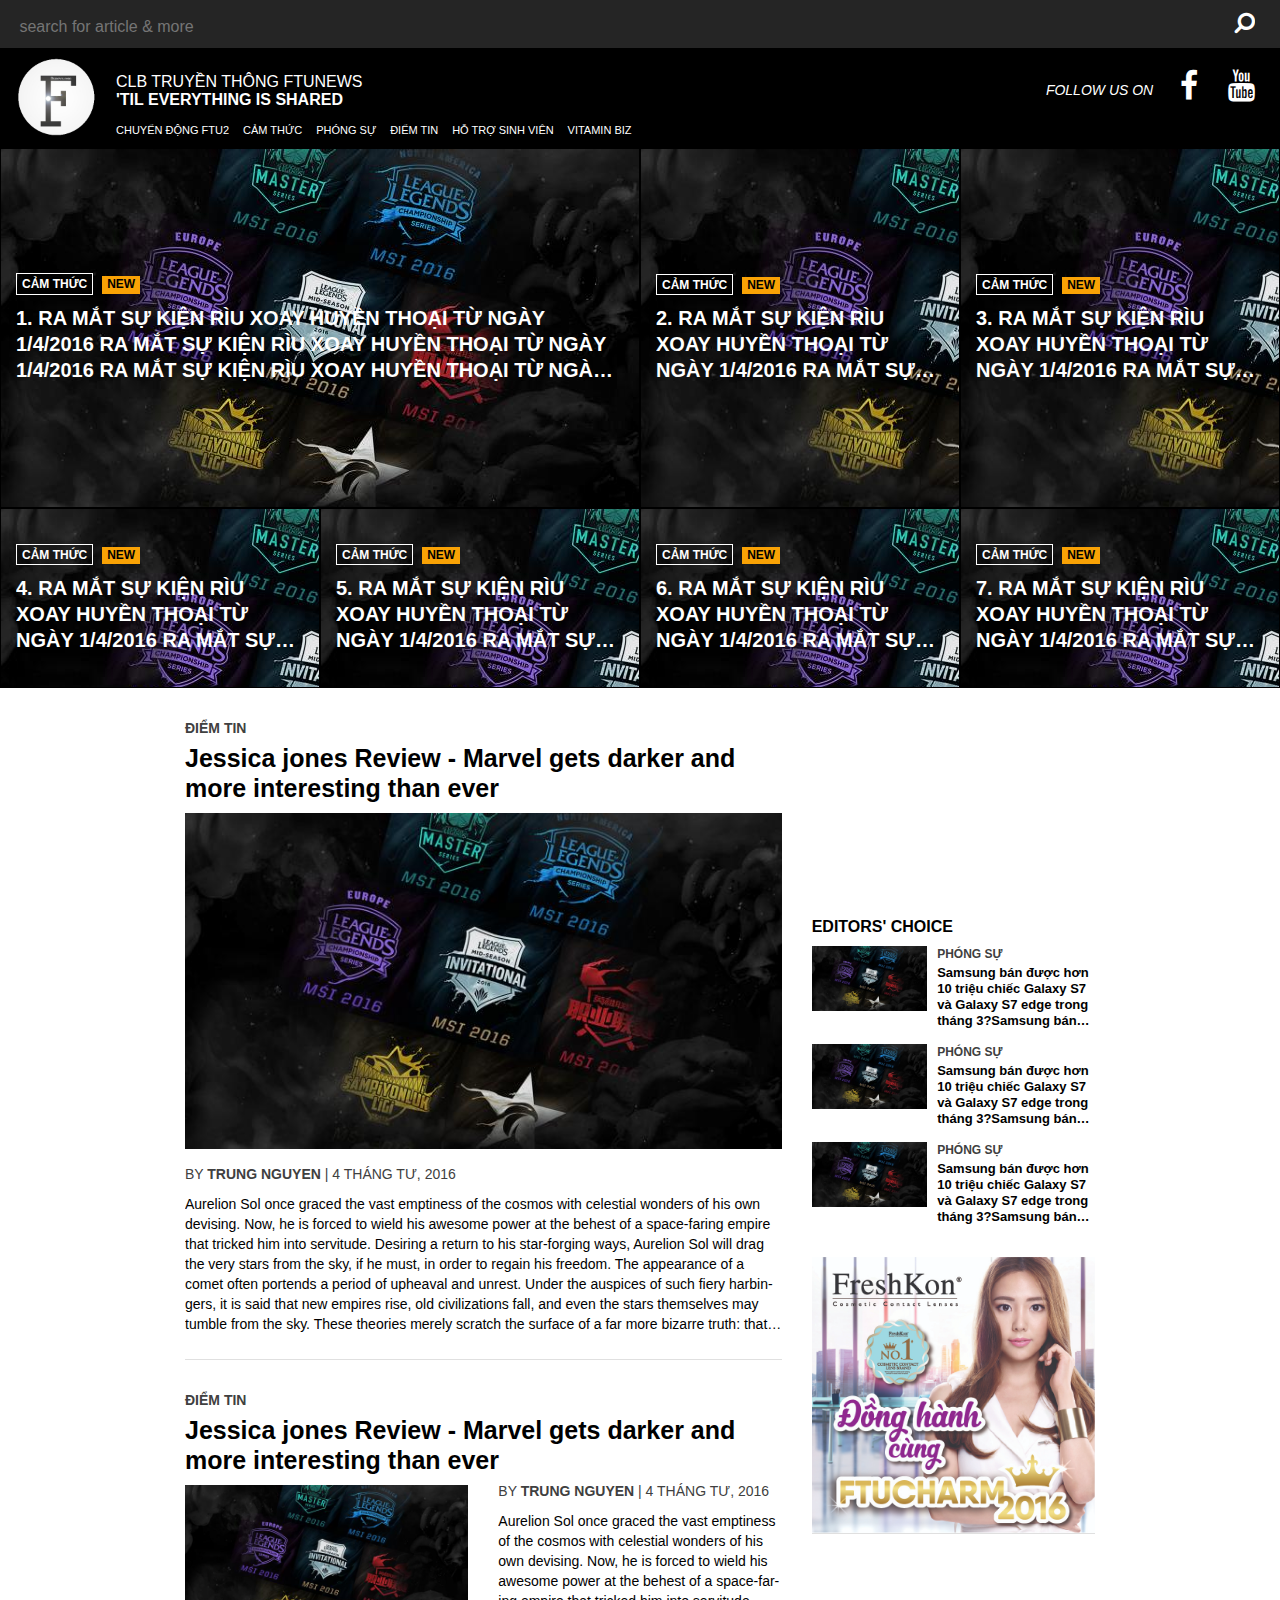
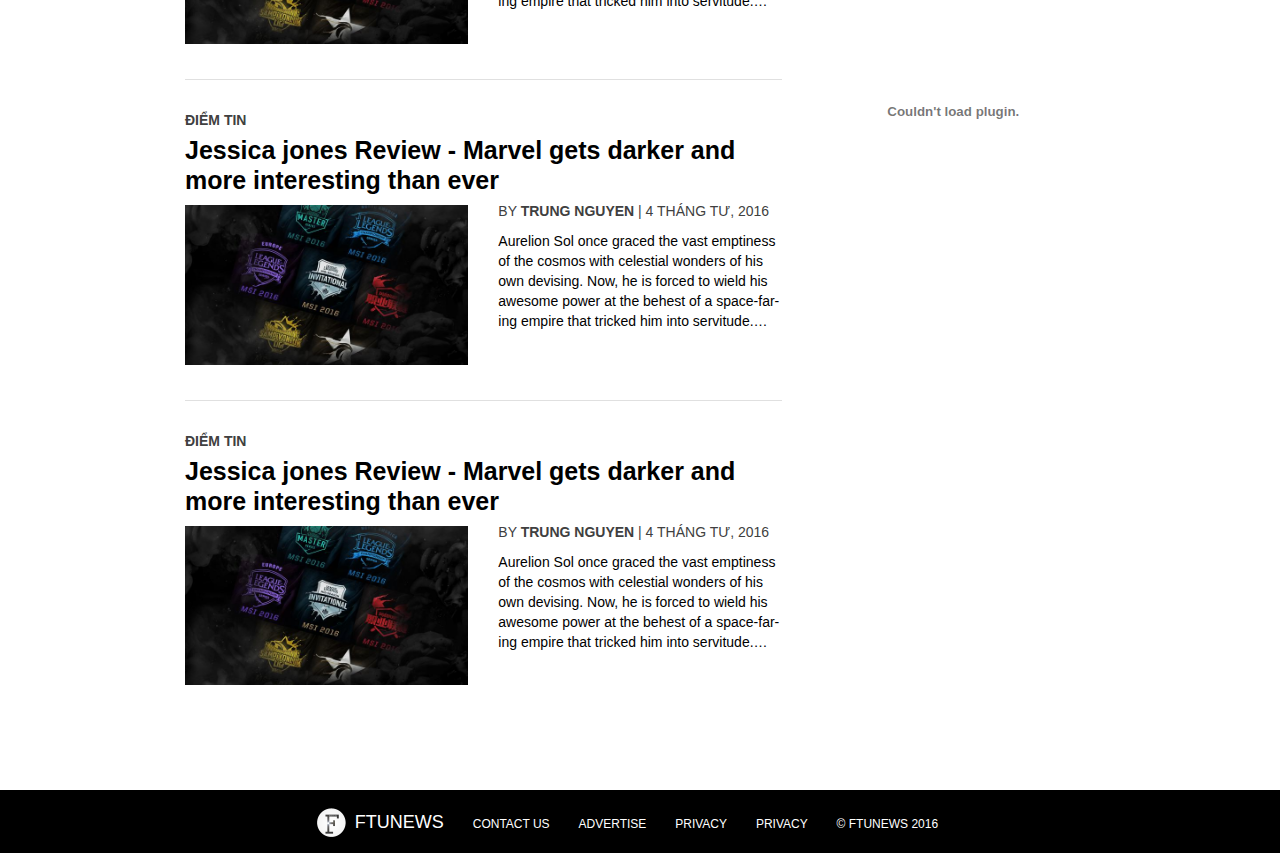
<file: static/index.html>
<!DOCTYPE html>
<html lang="en">
<head>
    <meta charset="UTF-8">
    <meta name="viewport" content="width=device-width">

    <title>FTUNEWS-v4</title>

    <link rel="shortcut icon" type="image/x-icon" href="#"/>
    <link href="../wp-content/themes/FTUNEWS-v4/html5-boilerplate/css/bootstrap.min.css" rel="stylesheet">
    <link href="../wp-content/themes/FTUNEWS-v4/html5-boilerplate/css/font-awesome.min.css" rel="stylesheet">

    <link href='https://fonts.googleapis.com/css?family=Roboto&subset=latin,vietnamese' rel='stylesheet'
          type='text/css'>
    <link href='https://fonts.googleapis.com/css?family=Noto+Serif&subset=latin,vietnamese' rel='stylesheet'
          type='text/css'>
    <link href='https://fonts.googleapis.com/css?family=Source+Sans+Pro&subset=latin,vietnamese' rel='stylesheet'
          type='text/css'>

    <link href="../wp-content/themes/FTUNEWS-v4/html5-boilerplate/slick/slick.css" rel="stylesheet">
    <link href="../wp-content/themes/FTUNEWS-v4/ftunews.css" rel="stylesheet"/>
</head>
<body>

<!-- HEADER -->
<div class="header clear">

    <!-- Search Form -->
    <form class="search" role="search" method="get">
        <input class="input" type="text" autocomplete="off" placeholder=" search for article & more" name="s">
        <button class="btn btn-link"><i class="fa fa-search"></i></button>
    </form>
    <!-- /Search Form -->

    <!-- Logo -->
    <div class="logo">
        <a href="index.html">
            <img width="80" height="80" src="../wp-content/themes/FTUNEWS-v4/images/Logo%20ftunews%20tron.png" alt="">
        </a>
    </div>
    <!-- /Logo -->

    <!-- Big Stories -->
    <div class="clear">
        <div class="title">
            CLB TRUYỀN THÔNG FTUNEWS<br>
            'TIL EVERYTHING IS SHARED
        </div>
        <div class="social">
            <i class="follow">FOLLOW US ON </i>
            <a href="#" class="btn btn-link"><i class="fa fa-facebook"></i></a>
            <a href="#" class="btn btn-link"><i class="fa fa-youtube"></i></a>
        </div>
        <!-- Main Top Menu -->
        <div class="menu">
            <ul>
                <li class="menu-item">
                    <a class="item-a" href="#">chuyển động ftu2</a>
                    <div class="mega-menu clear">
                        <!-- sub menu -->
                        <div class="sub-menu">
                            <ul>
                                <li>
                                    <a href="#">FTUCHARM <i class="fa fa-play"></i></a>
                                </li>
                                <li>
                                    <a href="#">FTUSHINE <i class="fa fa-play"></i></a>
                                </li>
                            </ul>
                        </div>
                        <a class="all" href="#">TẤT CẢ</a>
                        <!-- /sub menu -->
                        <!-- slick mega -->
                        <div class="slick-mega clear">
                            <div class="wrapper">
                                <a href="#" class="item">
                                    <div class="ratio-wrapper">
                                        <div class="ratio-content img" style="background-image: url(../wp-content/themes/FTUNEWS-v4/images/sample.jpg)">
                                        </div>
                                    </div>
                                    <h5 class="three-dots title">The Four Horsemen</h5>
                                </a>
                                <div class="item">
                                    <div class="ratio-wrapper">
                                        <div class="ratio-content img" style="background-image: url(../wp-content/themes/FTUNEWS-v4/images/sample.jpg)">
                                        </div>
                                    </div>
                                    <h5 class="three-dots title"><a href="#">The Four Horsemen take center stage in new
                                        X-Men: Apocalypse featurette</a></h5>
                                </div>
                                <div class="item">
                                    <div class="ratio-wrapper">
                                        <div class="ratio-content img" style="background-image: url(../wp-content/themes/FTUNEWS-v4/images/sample.jpg)">
                                        </div>
                                    </div>
                                    <h5 class="three-dots title"><a href="#">The Four Horsemen take center stage in new
                                        X-Men: Apocalypse featurette</a></h5>
                                </div>
                                <div class="item">
                                    <div class="ratio-wrapper">
                                        <div class="ratio-content img" style="background-image: url(../wp-content/themes/FTUNEWS-v4/images/sample.jpg)">
                                        </div>
                                    </div>
                                    <h5 class="three-dots title"><a href="#">The Four Horsemen take center stage in new
                                        X-Men: Apocalypse featurette</a></h5>
                                </div>
                                <div class="item">
                                    <div class="ratio-wrapper">
                                        <div class="ratio-content img" style="background-image: url(../wp-content/themes/FTUNEWS-v4/images/sample.jpg)">
                                        </div>
                                    </div>
                                    <h5 class="three-dots title"><a href="#">The Four Horsemen take center stage in new
                                        X-Men: Apocalypse featurette</a></h5>
                                </div>
                                <div class="item">
                                    <div class="ratio-wrapper">
                                        <div class="ratio-content img" style="background-image: url(../wp-content/themes/FTUNEWS-v4/images/sample.jpg)">
                                        </div>
                                    </div>
                                    <h5 class="three-dots title"><a href="#">The Four Horsemen take center stage in new
                                        X-Men: Apocalypse featurette</a></h5>
                                </div>
                                <div class="item">
                                    <div class="ratio-wrapper">
                                        <div class="ratio-content img" style="background-image: url(../wp-content/themes/FTUNEWS-v4/images/sample.jpg)">
                                        </div>
                                    </div>
                                    <h5 class="three-dots title"><a href="#">The Four Horsemen take center stage in new
                                        X-Men: Apocalypse featurette</a></h5>
                                </div>
                            </div>
                        </div>
                        <!-- /slick mega -->
                    </div>
                </li>
                <li class="menu-item">
                    <a href="#">cảm thức</a>
                    <div class="mega-menu clear">
                        <!-- sub menu -->
                        <div class="sub-menu">
                            <ul>
                                <li>
                                    <a href="#">Cà phê thư <i class="fa fa-play"></i></a>
                                </li>
                                <li>
                                    <a href="#">Trà đá thư <i class="fa fa-play"></i></a>
                                </li>
                                <li>
                                    <a href="#">Hủ tiếu thư <i class="fa fa-play"></i></a>
                                </li>
                            </ul>
                        </div>
                        <!-- /sub menu -->
                        <!-- slick mega -->
                        <div class="slick-mega clear">
                            <div class="wrapper">
                                <div class="item">
                                    <div class="ratio-wrapper">
                                        <div class="ratio-content img" style="background-image: url(../wp-content/themes/FTUNEWS-v4/images/sample.jpg)">
                                        </div>
                                    </div>
                                    <h5 class="three-dots title"><a href="#">The Four Horsemen take center stage in new
                                        X-Men: Apocalypse featurette</a></h5>
                                </div>
                                <div class="item">
                                    <div class="ratio-wrapper">
                                        <div class="ratio-content img" style="background-image: url(../wp-content/themes/FTUNEWS-v4/images/sample.jpg)">
                                        </div>
                                    </div>
                                    <h5 class="three-dots title"><a href="#">The Four Horsemen take center stage in new
                                        X-Men: Apocalypse featurette</a></h5>
                                </div>
                                <div class="item">
                                    <div class="ratio-wrapper">
                                        <div class="ratio-content img" style="background-image: url(../wp-content/themes/FTUNEWS-v4/images/sample.jpg)">
                                        </div>
                                    </div>
                                    <h5 class="three-dots title"><a href="#">The Four Horsemen take center stage in new
                                        X-Men: Apocalypse featurette</a></h5>
                                </div>
                                <div class="item">
                                    <div class="ratio-wrapper">
                                        <div class="ratio-content img" style="background-image: url(../wp-content/themes/FTUNEWS-v4/images/sample.jpg)">
                                        </div>
                                    </div>
                                    <h5 class="three-dots title"><a href="#">The Four Horsemen take center stage in new
                                        X-Men: Apocalypse featurette</a></h5>
                                </div>
                                <div class="item">
                                    <div class="ratio-wrapper">
                                        <div class="ratio-content img" style="background-image: url(../wp-content/themes/FTUNEWS-v4/images/sample.jpg)">
                                        </div>
                                    </div>
                                    <h5 class="three-dots title"><a href="#">The Four Horsemen take center stage in new
                                        X-Men: Apocalypse featurette</a></h5>
                                </div>
                                <div class="item">
                                    <div class="ratio-wrapper">
                                        <div class="ratio-content img" style="background-image: url(../wp-content/themes/FTUNEWS-v4/images/sample.jpg)">
                                        </div>
                                    </div>
                                    <h5 class="three-dots title"><a href="#">The Four Horsemen take center stage in new
                                        X-Men: Apocalypse featurette</a></h5>
                                </div>
                                <div class="item">
                                    <div class="ratio-wrapper">
                                        <div class="ratio-content img" style="background-image: url(../wp-content/themes/FTUNEWS-v4/images/sample.jpg)">
                                        </div>
                                    </div>
                                    <h5 class="three-dots title"><a href="#">The Four Horsemen take center stage in new
                                        X-Men: Apocalypse featurette</a></h5>
                                </div>
                            </div>
                        </div>
                        <!-- /slick mega -->
                    </div>
                </li>
                <li class="menu-item">
                    <a href="#">phóng sự</a>
                    <div class="mega-menu clear">
                        <!-- sub menu -->
                        <div class="sub-menu">
                            <ul>
                                <li>
                                    <a href="#">Phóng sự 1 <i class="fa fa-play"></i></a>
                                </li>
                                <li>
                                    <a href="#">Phóng sự 2 <i class="fa fa-play"></i></a>
                                </li>
                            </ul>
                        </div>
                        <!-- /sub menu -->
                        <!-- slick mega -->
                        <div class="slick-mega clear">
                            <div class="wrapper">
                                <div class="item">
                                    <div class="ratio-wrapper">
                                        <div class="ratio-content img" style="background-image: url(../wp-content/themes/FTUNEWS-v4/images/sample.jpg)">
                                        </div>
                                    </div>
                                    <h5 class="three-dots title"><a href="#">The Four Horsemen take center stage in new
                                        X-Men: Apocalypse featurette</a></h5>
                                </div>
                                <div class="item">
                                    <div class="ratio-wrapper">
                                        <div class="ratio-content img" style="background-image: url(../wp-content/themes/FTUNEWS-v4/images/sample.jpg)">
                                        </div>
                                    </div>
                                    <h5 class="three-dots title"><a href="#">The Four Horsemen take center stage in new
                                        X-Men: Apocalypse featurette</a></h5>
                                </div>
                                <div class="item">
                                    <div class="ratio-wrapper">
                                        <div class="ratio-content img" style="background-image: url(../wp-content/themes/FTUNEWS-v4/images/sample.jpg)">
                                        </div>
                                    </div>
                                    <h5 class="three-dots title"><a href="#">The Four Horsemen take center stage in new
                                        X-Men: Apocalypse featurette</a></h5>
                                </div>
                                <div class="item">
                                    <div class="ratio-wrapper">
                                        <div class="ratio-content img" style="background-image: url(../wp-content/themes/FTUNEWS-v4/images/sample.jpg)">
                                        </div>
                                    </div>
                                    <h5 class="three-dots title"><a href="#">The Four Horsemen take center stage in new
                                        X-Men: Apocalypse featurette</a></h5>
                                </div>
                                <div class="item">
                                    <div class="ratio-wrapper">
                                        <div class="ratio-content img" style="background-image: url(../wp-content/themes/FTUNEWS-v4/images/sample.jpg)">
                                        </div>
                                    </div>
                                    <h5 class="three-dots title"><a href="#">The Four Horsemen take center stage in new
                                        X-Men: Apocalypse featurette</a></h5>
                                </div>
                                <div class="item">
                                    <div class="ratio-wrapper">
                                        <div class="ratio-content img" style="background-image: url(../wp-content/themes/FTUNEWS-v4/images/sample.jpg)">
                                        </div>
                                    </div>
                                    <h5 class="three-dots title"><a href="#">The Four Horsemen take center stage in new
                                        X-Men: Apocalypse featurette</a></h5>
                                </div>
                                <div class="item">
                                    <div class="ratio-wrapper">
                                        <div class="ratio-content img" style="background-image: url(../wp-content/themes/FTUNEWS-v4/images/sample.jpg)">
                                        </div>
                                    </div>
                                    <h5 class="three-dots title"><a href="#">The Four Horsemen take center stage in new
                                        X-Men: Apocalypse featurette</a></h5>
                                </div>
                            </div>
                        </div>
                        <!-- /slick mega -->
                    </div>
                </li>
                <li class="menu-item">
                    <a href="#">điểm tin</a>
                    <div class="mega-menu clear">
                        <!-- sub menu -->
                        <div class="sub-menu">
                            <ul>
                                <li>
                                    <a href="#">Điểm tin 1 <i class="fa fa-play"></i></a>
                                </li>
                                <li>
                                    <a href="#">Điểm tin 2 <i class="fa fa-play"></i></a>
                                </li>
                            </ul>
                        </div>
                        <!-- /sub menu -->
                        <!-- slick mega -->
                        <div class="slick-mega clear">
                            <div class="wrapper">
                                <div class="item">
                                    <div class="ratio-wrapper">
                                        <div class="ratio-content img" style="background-image: url(../wp-content/themes/FTUNEWS-v4/images/sample.jpg)">
                                        </div>
                                    </div>
                                    <h5 class="three-dots title"><a href="#">The Four Horsemen take center stage in new
                                        X-Men: Apocalypse featurette</a></h5>
                                </div>
                                <div class="item">
                                    <div class="ratio-wrapper">
                                        <div class="ratio-content img" style="background-image: url(../wp-content/themes/FTUNEWS-v4/images/sample.jpg)">
                                        </div>
                                    </div>
                                    <h5 class="three-dots title"><a href="#">The Four Horsemen take center stage in new
                                        X-Men: Apocalypse featurette</a></h5>
                                </div>
                                <div class="item">
                                    <div class="ratio-wrapper">
                                        <div class="ratio-content img" style="background-image: url(../wp-content/themes/FTUNEWS-v4/images/sample.jpg)">
                                        </div>
                                    </div>
                                    <h5 class="three-dots title"><a href="#">The Four Horsemen take center stage in new
                                        X-Men: Apocalypse featurette</a></h5>
                                </div>
                                <div class="item">
                                    <div class="ratio-wrapper">
                                        <div class="ratio-content img" style="background-image: url(../wp-content/themes/FTUNEWS-v4/images/sample.jpg)">
                                        </div>
                                    </div>
                                    <h5 class="three-dots title"><a href="#">The Four Horsemen take center stage in new
                                        X-Men: Apocalypse featurette</a></h5>
                                </div>
                                <div class="item">
                                    <div class="ratio-wrapper">
                                        <div class="ratio-content img" style="background-image: url(../wp-content/themes/FTUNEWS-v4/images/sample.jpg)">
                                        </div>
                                    </div>
                                    <h5 class="three-dots title"><a href="#">The Four Horsemen take center stage in new
                                        X-Men: Apocalypse featurette</a></h5>
                                </div>
                                <div class="item">
                                    <div class="ratio-wrapper">
                                        <div class="ratio-content img" style="background-image: url(../wp-content/themes/FTUNEWS-v4/images/sample.jpg)">
                                        </div>
                                    </div>
                                    <h5 class="three-dots title"><a href="#">The Four Horsemen take center stage in new
                                        X-Men: Apocalypse featurette</a></h5>
                                </div>
                                <div class="item">
                                    <div class="ratio-wrapper">
                                        <div class="ratio-content img" style="background-image: url(../wp-content/themes/FTUNEWS-v4/images/sample.jpg)">
                                        </div>
                                    </div>
                                    <h5 class="three-dots title"><a href="#">The Four Horsemen take center stage in new
                                        X-Men: Apocalypse featurette</a></h5>
                                </div>
                            </div>
                        </div>
                        <!-- /slick mega -->
                    </div>
                </li>
                <li class="menu-item">
                    <a href="#">hỗ trợ sinh viên</a>
                    <div class="mega-menu clear">
                        <!-- sub menu -->
                        <div class="sub-menu">
                            <ul>
                                <li>
                                    <a href="#">Hỗ trợ 1<i class="fa fa-play"></i></a>
                                </li>
                                <li>
                                    <a href="#">Hỗ trợ 2 <i class="fa fa-play"></i></a>
                                </li>
                            </ul>
                        </div>
                        <!-- /sub menu -->
                        <!-- slick mega -->
                        <div class="slick-mega clear">
                            <div class="wrapper">
                                <div class="item">
                                    <div class="ratio-wrapper">
                                        <div class="ratio-content img" style="background-image: url(../wp-content/themes/FTUNEWS-v4/images/sample.jpg)">
                                        </div>
                                    </div>
                                    <h5 class="three-dots title"><a href="#">The Four Horsemen take center stage in new
                                        X-Men: Apocalypse featurette</a></h5>
                                </div>
                                <div class="item">
                                    <div class="ratio-wrapper">
                                        <div class="ratio-content img" style="background-image: url(../wp-content/themes/FTUNEWS-v4/images/sample.jpg)">
                                        </div>
                                    </div>
                                    <h5 class="three-dots title"><a href="#">The Four Horsemen take center stage in new
                                        X-Men: Apocalypse featurette</a></h5>
                                </div>
                                <div class="item">
                                    <div class="ratio-wrapper">
                                        <div class="ratio-content img" style="background-image: url(../wp-content/themes/FTUNEWS-v4/images/sample.jpg)">
                                        </div>
                                    </div>
                                    <h5 class="three-dots title"><a href="#">The Four Horsemen take center stage in new
                                        X-Men: Apocalypse featurette</a></h5>
                                </div>
                                <div class="item">
                                    <div class="ratio-wrapper">
                                        <div class="ratio-content img" style="background-image: url(../wp-content/themes/FTUNEWS-v4/images/sample.jpg)">
                                        </div>
                                    </div>
                                    <h5 class="three-dots title"><a href="#">The Four Horsemen take center stage in new
                                        X-Men: Apocalypse featurette</a></h5>
                                </div>
                                <div class="item">
                                    <div class="ratio-wrapper">
                                        <div class="ratio-content img" style="background-image: url(../wp-content/themes/FTUNEWS-v4/images/sample.jpg)">
                                        </div>
                                    </div>
                                    <h5 class="three-dots title"><a href="#">The Four Horsemen take center stage in new
                                        X-Men: Apocalypse featurette</a></h5>
                                </div>
                                <div class="item">
                                    <div class="ratio-wrapper">
                                        <div class="ratio-content img" style="background-image: url(../wp-content/themes/FTUNEWS-v4/images/sample.jpg)">
                                        </div>
                                    </div>
                                    <h5 class="three-dots title"><a href="#">The Four Horsemen take center stage in new
                                        X-Men: Apocalypse featurette</a></h5>
                                </div>
                                <div class="item">
                                    <div class="ratio-wrapper">
                                        <div class="ratio-content img" style="background-image: url(../wp-content/themes/FTUNEWS-v4/images/sample.jpg)">
                                        </div>
                                    </div>
                                    <h5 class="three-dots title"><a href="#">The Four Horsemen take center stage in new
                                        X-Men: Apocalypse featurette</a></h5>
                                </div>
                            </div>
                        </div>
                        <!-- /slick mega -->
                    </div>
                </li>
                <li class="menu-item">
                    <a href="#">vitamin biz</a>
                    <div class="mega-menu clear">
                        <!-- sub menu -->
                        <div class="sub-menu">
                            <ul>
                                <li>
                                    <a href="#">Vitamin A <i class="fa fa-play"></i></a>
                                </li>
                                <li>
                                    <a href="#">Vitamin B <i class="fa fa-play"></i></a>
                                </li>
                            </ul>
                        </div>
                        <!-- /sub menu -->
                        <!-- slick mega -->
                        <div class="slick-mega clear">
                            <div class="wrapper">
                                <div class="item">
                                    <div class="ratio-wrapper">
                                        <div class="ratio-content img" style="background-image: url(../wp-content/themes/FTUNEWS-v4/images/sample.jpg)">
                                        </div>
                                    </div>
                                    <h5 class="three-dots title"><a href="#">The Four Horsemen take center stage in new
                                        X-Men: Apocalypse featurette</a></h5>
                                </div>
                                <div class="item">
                                    <div class="ratio-wrapper">
                                        <div class="ratio-content img" style="background-image: url(../wp-content/themes/FTUNEWS-v4/images/sample.jpg)">
                                        </div>
                                    </div>
                                    <h5 class="three-dots title"><a href="#">The Four Horsemen take center stage in new
                                        X-Men: Apocalypse featurette</a></h5>
                                </div>
                                <div class="item">
                                    <div class="ratio-wrapper">
                                        <div class="ratio-content img" style="background-image: url(../wp-content/themes/FTUNEWS-v4/images/sample.jpg)">
                                        </div>
                                    </div>
                                    <h5 class="three-dots title"><a href="#">The Four Horsemen take center stage in new
                                        X-Men: Apocalypse featurette</a></h5>
                                </div>
                                <div class="item">
                                    <div class="ratio-wrapper">
                                        <div class="ratio-content img" style="background-image: url(../wp-content/themes/FTUNEWS-v4/images/sample.jpg)">
                                        </div>
                                    </div>
                                    <h5 class="three-dots title"><a href="#">The Four Horsemen take center stage in new
                                        X-Men: Apocalypse featurette</a></h5>
                                </div>
                                <div class="item">
                                    <div class="ratio-wrapper">
                                        <div class="ratio-content img" style="background-image: url(../wp-content/themes/FTUNEWS-v4/images/sample.jpg)">
                                        </div>
                                    </div>
                                    <h5 class="three-dots title"><a href="#">The Four Horsemen take center stage in new
                                        X-Men: Apocalypse featurette</a></h5>
                                </div>
                                <div class="item">
                                    <div class="ratio-wrapper">
                                        <div class="ratio-content img" style="background-image: url(../wp-content/themes/FTUNEWS-v4/images/sample.jpg)">
                                        </div>
                                    </div>
                                    <h5 class="three-dots title"><a href="#">The Four Horsemen take center stage in new
                                        X-Men: Apocalypse featurette</a></h5>
                                </div>
                                <div class="item">
                                    <div class="ratio-wrapper">
                                        <div class="ratio-content img" style="background-image: url(../wp-content/themes/FTUNEWS-v4/images/sample.jpg)">
                                        </div>
                                    </div>
                                    <h5 class="three-dots title"><a href="#">The Four Horsemen take center stage in new
                                        X-Men: Apocalypse featurette</a></h5>
                                </div>
                            </div>
                        </div>
                        <!-- /slick mega -->
                    </div>
                </li>
            </ul>
        </div>
        <!-- /Main Top Menu -->
    </div>
    <!-- /Big Stories -->

    <!-- Mobi menu -->
    <div class="mobi-menu">
        <div class="btn btn-link btn-harmburger"><i class="fa fa-bars"></i></div>
        <ul class="body">
            <li>
                <a href="#">CHUYỂN ĐỘNG FTU2</a>
                <ul>
                    <li>
                        <a href="#">FTUCHARM</a>
                    </li>
                    <li>
                        <a href="#">FTUSHINE</a>
                    </li>
                </ul>
            </li>
            <li>
                <a href="#">CẢM THỨC</a>
                <ul>
                    <li>
                        <a href="#">CÀ PHÊ THƯ</a>
                    </li>
                    <li>
                        <a href="#">TRÀ ĐÁ THƯ</a>
                    </li>
                </ul>
            </li>
        </ul>
    </div>
    <!-- /Mobi menu -->
</div>
<!-- /HEADER -->

<!-- BODY -->
<div class="main">

    <!-- Grid -->
    <div class="container-fluid grid">
        <div class="row">
            <div class="col-lg-6 col-sm-8 cell-1">
                <div class="ratio-wrapper">
                    <div class="ratio-content" style="background-image: url(../wp-content/themes/FTUNEWS-v4/images/sample.jpg)">
                        <div class="d-table">
                            <div class="table-cell">
                                <a href="#" class="cate">cảm thức</a>
                                <div class="new">NEW</div>
                                <a href="#" class="title three-dots">
                                    1. Ra mắt sự kiện rìu xoay huyền thoại từ ngày 1/4/2016
                                    Ra mắt sự kiện rìu xoay huyền thoại từ ngày 1/4/2016
                                    Ra mắt sự kiện rìu xoay huyền thoại từ ngày 1/4/2016
                                    Ra mắt sự kiện rìu xoay huyền thoại từ ngày 1/4/2016
                                    Ra mắt sự kiện rìu xoay huyền thoại từ ngày 1/4/2016
                                    Ra mắt sự kiện rìu xoay huyền thoại từ ngày 1/4/2016
                                </a>
                            </div>
                        </div>
                    </div>
                </div>
            </div>
            <div class="col-lg-3 col-sm-4 cell-2">
                <div class="ratio-wrapper">
                    <div class="ratio-content" style="background-image: url(../wp-content/themes/FTUNEWS-v4/images/sample.jpg)">
                        <div class="d-table">
                            <div class="table-cell">
                                <a href="#" class="cate">cảm thức</a>
                                <div class="new">NEW</div>
                                <a href="#" class="title three-dots">
                                    2. Ra mắt sự kiện rìu xoay huyền thoại từ ngày 1/4/2016
                                    Ra mắt sự kiện rìu xoay huyền thoại từ ngày 1/4/2016
                                    Ra mắt sự kiện rìu xoay huyền thoại từ ngày 1/4/2016
                                    Ra mắt sự kiện rìu xoay huyền thoại từ ngày 1/4/2016
                                    Ra mắt sự kiện rìu xoay huyền thoại từ ngày 1/4/2016
                                    Ra mắt sự kiện rìu xoay huyền thoại từ ngày 1/4/2016
                                </a>
                            </div>
                        </div>
                    </div>
                </div>
            </div>
            <div class="col-lg-3 col-sm-4 cell-3">
                <div class="ratio-wrapper">
                    <div class="ratio-content" style="background-image: url(../wp-content/themes/FTUNEWS-v4/images/sample.jpg)">
                        <div class="d-table">
                            <div class="table-cell">
                                <a href="#" class="cate">cảm thức</a>
                                <div class="new">NEW</div>
                                <a href="#" class="title three-dots">
                                    3. Ra mắt sự kiện rìu xoay huyền thoại từ ngày 1/4/2016
                                    Ra mắt sự kiện rìu xoay huyền thoại từ ngày 1/4/2016
                                    Ra mắt sự kiện rìu xoay huyền thoại từ ngày 1/4/2016
                                    Ra mắt sự kiện rìu xoay huyền thoại từ ngày 1/4/2016
                                    Ra mắt sự kiện rìu xoay huyền thoạia từ ngày 1/4/2016
                                    Ra mắt sự kiện rìu xoay huyền thoại từ ngày 1/4/2016
                                </a>
                            </div>
                        </div>
                    </div>
                </div>
            </div>
            <div class="scroll-box">
                <div class="item col-lg-3 col-sm-4 cell-4">
                    <div class="ratio-wrapper">
                        <div class="ratio-content" style="background-image: url(../wp-content/themes/FTUNEWS-v4/images/sample.jpg)">
                            <div class="d-table">
                                <div class="table-cell">
                                    <a href="#" class="cate">cảm thức</a>
                                    <div class="new">NEW</div>
                                    <a href="#" class="title three-dots">
                                        4. Ra mắt sự kiện rìu xoay huyền thoại từ ngày 1/4/2016
                                        Ra mắt sự kiện rìu xoay huyền thoại từ ngày 1/4/2016
                                        Ra mắt sự kiện rìu xoay huyền thoại từ ngày 1/4/2016
                                        Ra mắt sự kiện rìu xoay huyền thoại từ ngày 1/4/2016
                                        Ra mắt sự kiện rìu xoay huyền thoại từ ngày 1/4/2016
                                        Ra mắt sự kiện rìu xoay huyền thoại từ ngày 1/4/2016
                                    </a>
                                </div>
                            </div>
                        </div>
                    </div>

                </div>
                <div class="item col-lg-3 col-sm-4 cell-5">
                    <div class="ratio-wrapper">
                        <div class="ratio-content" style="background-image: url(../wp-content/themes/FTUNEWS-v4/images/sample.jpg)">
                            <div class="d-table">
                                <div class="table-cell">
                                    <a href="#" class="cate">cảm thức</a>
                                    <div class="new">NEW</div>
                                    <a href="#" class="title three-dots">
                                        5. Ra mắt sự kiện rìu xoay huyền thoại từ ngày 1/4/2016
                                        Ra mắt sự kiện rìu xoay huyền thoại từ ngày 1/4/2016
                                        Ra mắt sự kiện rìu xoay huyền thoại từ ngày 1/4/2016
                                        Ra mắt sự kiện rìu xoay huyền thoại từ ngày 1/4/2016
                                        Ra mắt sự kiện rìu xoay huyền thoại từ ngày 1/4/2016
                                        Ra mắt sự kiện rìu xoay huyền thoại từ ngày 1/4/2016
                                    </a>
                                </div>
                            </div>
                        </div>
                    </div>
                </div>
                <div class="item col-lg-3 col-sm-4 cell-6">
                    <div class="ratio-wrapper">
                        <div class="ratio-content" style="background-image: url(../wp-content/themes/FTUNEWS-v4/images/sample.jpg)">
                            <div class="d-table">
                                <div class="table-cell">
                                    <a href="#" class="cate">cảm thức</a>
                                    <div class="new">NEW</div>
                                    <a href="#" class="title three-dots">
                                        6. Ra mắt sự kiện rìu xoay huyền thoại từ ngày 1/4/2016
                                        Ra mắt sự kiện rìu xoay huyền thoại từ ngày 1/4/2016
                                        Ra mắt sự kiện rìu xoay huyền thoại từ ngày 1/4/2016
                                        Ra mắt sự kiện rìu xoay huyền thoại từ ngày 1/4/2016
                                        Ra mắt sự kiện rìu xoay huyền thoại từ ngày 1/4/2016
                                        Ra mắt sự kiện rìu xoay huyền thoại từ ngày 1/4/2016
                                    </a>
                                </div>
                            </div>
                        </div>
                    </div>
                </div>
                <div class="item col-lg-3 col-sm-4 cell-7">
                    <div class="ratio-wrapper">
                        <div class="ratio-content" style="background-image: url(../wp-content/themes/FTUNEWS-v4/images/sample.jpg)">
                            <div class="d-table">
                                <div class="table-cell">
                                    <a href="#" class="cate">cảm thức</a>
                                    <div class="new">NEW</div>
                                    <a href="#" class="title three-dots">
                                        7. Ra mắt sự kiện rìu xoay huyền thoại từ ngày 1/4/2016
                                        Ra mắt sự kiện rìu xoay huyền thoại từ ngày 1/4/2016
                                        Ra mắt sự kiện rìu xoay huyền thoại từ ngày 1/4/2016
                                        Ra mắt sự kiện rìu xoay huyền thoại từ ngày 1/4/2016
                                        Ra mắt sự kiện rìu xoay huyền thoại từ ngày 1/4/2016
                                        Ra mắt sự kiện rìu xoay huyền thoại từ ngày 1/4/2016
                                    </a>
                                </div>
                            </div>
                        </div>
                    </div>
                </div>
            </div>
        </div>
    </div>
    <!-- /Grid -->

    <!-- News -->
    <div class="container news">

        <!-- sidebar -->
        <div class="col-md-4 col-md-push-8 sidebar">
            <div class="inner">
                <div class="editors-choice">
                    <h5 class="head">EDITORS' CHOICE</h5>
                    <ul>
                        <li class="item row">
                            <div class="col-xs-5 image">
                                <div class="ratio-wrapper">
                                    <div class="ratio-content img" style="background-image: url(../wp-content/themes/FTUNEWS-v4/images/sample.jpg)">
                                    </div>
                                </div>
                            </div>
                            <div class="col-xs-7 text">
                                <a class="cate" hresf="#">phóng sự</a>
                                <a class="three-dots title" href="#">Samsung bán được hơn 10 triệu chiếc Galaxy S7 và
                                    Galaxy S7
                                    edge trong tháng 3?Samsung bán được hơn 10 triệu chiếc Galaxy S7 và Galaxy S7
                                    edge trong tháng 3?</a>
                            </div>
                        </li>
                        <li class="item row">
                            <div class="col-xs-5 image">
                                <div class="ratio-wrapper">
                                    <div class="ratio-content img" style="background-image: url(../wp-content/themes/FTUNEWS-v4/images/sample.jpg)">
                                    </div>
                                </div>
                            </div>
                            <div class="col-xs-7 text">
                                <a class="cate" href="#">phóng sự</a>
                                <a class="three-dots title" href="#">Samsung bán được hơn 10 triệu chiếc Galaxy S7 và
                                    Galaxy S7
                                    edge trong tháng 3?Samsung bán được hơn 10 triệu chiếc Galaxy S7 và Galaxy S7
                                    edge trong tháng 3?</a>
                            </div>
                        </li>
                        <li class="item row">
                            <div class="col-xs-5 image">
                                <div class="ratio-wrapper">
                                    <div class="ratio-content img" style="background-image: url(../wp-content/themes/FTUNEWS-v4/images/sample.jpg)">
                                    </div>
                                </div>
                            </div>
                            <div class="col-xs-7 text">
                                <a class="cate" href="#">phóng sự</a>
                                <a class="three-dots title" href="#">Samsung bán được hơn 10 triệu chiếc Galaxy S7 và
                                    Galaxy S7
                                    edge trong tháng 3?Samsung bán được hơn 10 triệu chiếc Galaxy S7 và Galaxy S7
                                    edge trong tháng 3?</a>
                            </div>
                        </li>
                    </ul>
                </div>

                <!-- banner FK -->
                <div class="section row">
                    <div class="col-md-12">
                        <a href="#"><img style="max-width: 100%" src="../wp-content/themes/FTUNEWS-v4/images/FK%20banner%20FTU2.jpg" alt=""></a>
                    </div>
                </div>

                <hr>

                <!-- banner Dr Thanh -->
                <div class="section row">
                    <div class="col-md-12">
                        <div class="banner-drthanh">
                            <embed src="../wp-content/themes/FTUNEWS-v4/flash/PHN_350x340.swf">
                        </div>
                    </div>
                </div>
            </div>
        </div>
        <!-- /choice -->

        <!-- main -->
        <div class="col-md-8 col-md-pull-4 main-news">

            <section class="section-1">
                <div class="cate"><a href="#">ĐIỂM TIN</a></div>
                <header>
                    <h3 class="title">
                        <a href="#">Jessica jones Review - Marvel gets darker and more interesting than ever</a>
                    </h3>
                </header>
                <div class="ratio-wrapper">
                    <div class="ratio-content img" style="background-image: url(../wp-content/themes/FTUNEWS-v4/images/sample.jpg)">
                    </div>
                </div>
                <p class="detail">
                    BY <a class="author" href="#">TRUNG NGUYEN</a> | 4 THÁNG TƯ, 2016
                </p>
                <p class="three-dots excerpt">
                    Aurelion Sol once graced the vast emptiness of the cosmos with celestial wonders of his own
                    devising. Now, he is forced to wield his awesome power at the behest of a space-faring empire that
                    tricked him into servitude. Desiring a return to his star-forging ways, Aurelion Sol will drag the
                    very stars from the sky, if he must, in order to regain his freedom.
                    The appearance of a comet often portends a period of upheaval and unrest. Under the auspices of such
                    fiery harbingers, it is said that new empires rise, old civilizations fall, and even the stars
                    themselves may tumble from the sky. These theories merely scratch the surface of a far more bizarre
                    truth: that the comet’s radiance cloaks a cosmic being of unfathomable power.
                    The being now known as Aurelion Sol was already ancient by the time stellar debris first coalesced
                    into worlds. Born in the first breath of creation, he roamed the vast nothingness, seeking to fill a
                    canvas of incalculable breadth with marvels whose twinkling spectra brought him considerable delight
                    and pride.
                </p>
            </section>

            <hr>

            <section>
                <div class="cate"><a href="#">điểm tin</a></div>
                <header>
                    <h3 class="title">
                        <a href="#">Jessica jones Review - Marvel gets darker and more interesting than ever</a>
                    </h3>
                </header>
                <div class="row">
                    <div class="col-sm-6">
                        <div class="ratio-wrapper">
                            <div class="ratio-content img" style="background-image: url(../wp-content/themes/FTUNEWS-v4/images/sample.jpg)">
                            </div>
                        </div>
                    </div>
                    <div class="col-sm-6 text">
                        <p class="detail">
                            BY <a class="author" href="#">TRUNG NGUYEN</a> | 4 THÁNG TƯ, 2016
                        </p>
                        <p class="three-dots excerpt">
                            Aurelion Sol once graced the vast emptiness of the cosmos with celestial wonders of his own
                            devising. Now, he is forced to wield his awesome power at the behest of a space-faring
                            empire that tricked him into servitude. Desiring a return to his star-forging ways, Aurelion
                            Sol will drag the very stars from the sky, if he must, in order to regain his freedom.
                            The appearance of a comet often portends a period of upheaval and unrest. Under the auspices
                            of such fiery harbingers, it is said that new empires rise, old civilizations fall, and even
                            the stars themselves may tumble from the sky. These theories merely scratch the surface of a
                            far more bizarre truth: that the comet’s radiance cloaks a cosmic being of unfathomable
                            power.
                            The being now known as Aurelion Sol was already ancient by the time stellar debris first
                            coalesced into worlds. Born in the first breath of creation, he roamed the vast nothingness,
                            seeking to fill a canvas of incalculable breadth with marvels whose twinkling spectra
                            brought him considerable delight and pride.
                        </p>
                    </div>
                </div>
            </section>

            <hr>

            <section>
                <div class="cate"><a href="#">điểm tin</a></div>
                <header>
                    <h3 class="title">
                        <a href="#">Jessica jones Review - Marvel gets darker and more interesting than ever</a>
                    </h3>
                </header>
                <div class="row">
                    <div class="col-sm-6">
                        <div class="ratio-wrapper">
                            <div class="ratio-content img" style="background-image: url(../wp-content/themes/FTUNEWS-v4/images/sample.jpg)">
                            </div>
                        </div>
                    </div>
                    <div class="col-sm-6 text">
                        <p class="detail">
                            BY <a class="author" href="#">TRUNG NGUYEN</a> | 4 THÁNG TƯ, 2016
                        </p>
                        <p class="three-dots excerpt">
                            Aurelion Sol once graced the vast emptiness of the cosmos with celestial wonders of his own
                            devising. Now, he is forced to wield his awesome power at the behest of a space-faring
                            empire that tricked him into servitude. Desiring a return to his star-forging ways, Aurelion
                            Sol will drag the very stars from the sky, if he must, in order to regain his freedom.
                            The appearance of a comet often portends a period of upheaval and unrest. Under the auspices
                            of such fiery harbingers, it is said that new empires rise, old civilizations fall, and even
                            the stars themselves may tumble from the sky. These theories merely scratch the surface of a
                            far more bizarre truth: that the comet’s radiance cloaks a cosmic being of unfathomable
                            power.
                            The being now known as Aurelion Sol was already ancient by the time stellar debris first
                            coalesced into worlds. Born in the first breath of creation, he roamed the vast nothingness,
                            seeking to fill a canvas of incalculable breadth with marvels whose twinkling spectra
                            brought him considerable delight and pride.
                        </p>
                    </div>
                </div>
            </section>

            <hr>

            <section>
                <div class="cate"><a href="#">điểm tin</a></div>
                <header>
                    <h3 class="title">
                        <a href="#">Jessica jones Review - Marvel gets darker and more interesting than ever</a>
                    </h3>
                </header>
                <div class="row">
                    <div class="col-sm-6">
                        <div class="ratio-wrapper">
                            <div class="ratio-content img" style="background-image: url(../wp-content/themes/FTUNEWS-v4/images/sample.jpg)">
                            </div>
                        </div>
                    </div>
                    <div class="col-sm-6 text">
                        <p class="detail">
                            BY <a class="author" href="#">TRUNG NGUYEN</a> | 4 THÁNG TƯ, 2016
                        </p>
                        <p class="three-dots excerpt">
                            Aurelion Sol once graced the vast emptiness of the cosmos with celestial wonders of his own
                            devising. Now, he is forced to wield his awesome power at the behest of a space-faring
                            empire that tricked him into servitude. Desiring a return to his star-forging ways, Aurelion
                            Sol will drag the very stars from the sky, if he must, in order to regain his freedom.
                            The appearance of a comet often portends a period of upheaval and unrest. Under the auspices
                            of such fiery harbingers, it is said that new empires rise, old civilizations fall, and even
                            the stars themselves may tumble from the sky. These theories merely scratch the surface of a
                            far more bizarre truth: that the comet’s radiance cloaks a cosmic being of unfathomable
                            power.
                            The being now known as Aurelion Sol was already ancient by the time stellar debris first
                            coalesced into worlds. Born in the first breath of creation, he roamed the vast nothingness,
                            seeking to fill a canvas of incalculable breadth with marvels whose twinkling spectra
                            brought him considerable delight and pride.
                        </p>
                    </div>
                </div>
            </section>

        </div>

    </div>
    <!-- /News -->


</div>
<!-- /BODY -->

<!-- FOOTER -->
<div class="footer">
    <ul>
        <li class="clear">
            <img class="logo" width="30" height="30" src="../wp-content/themes/FTUNEWS-v4/images/Logo%20ftunews%20tron.png" alt="">
            <a class="title" href="#">FTUNEWS</a>
        </li>
        <li>
            <a href="#">contact us</a>
        </li>
        <li>
            <a href="#">advertise</a>
        </li>
        <li>
            <a href="#">privacy</a>
        </li>
        <li>
            <a href="#">privacy</a>
        </li>
        <li>
            &copy; FTUNEWS 2016
        </li>
    </ul>
</div>
<!-- /FOOTER -->

<!-- Javascript at the bottom for fast page loading -->
<script src="../wp-content/themes/FTUNEWS-v4/html5-boilerplate/js/jquery-1.12.1.min.js"></script>
<script src="../wp-content/themes/FTUNEWS-v4/html5-boilerplate/js/bootstrap.min.js"></script>
<script src="../wp-content/themes/FTUNEWS-v4/html5-boilerplate/slick/slick.min.js"></script>
<script src="../wp-content/themes/FTUNEWS-v4/js/ftunews.js"></script>

</body>
</html>
</file>
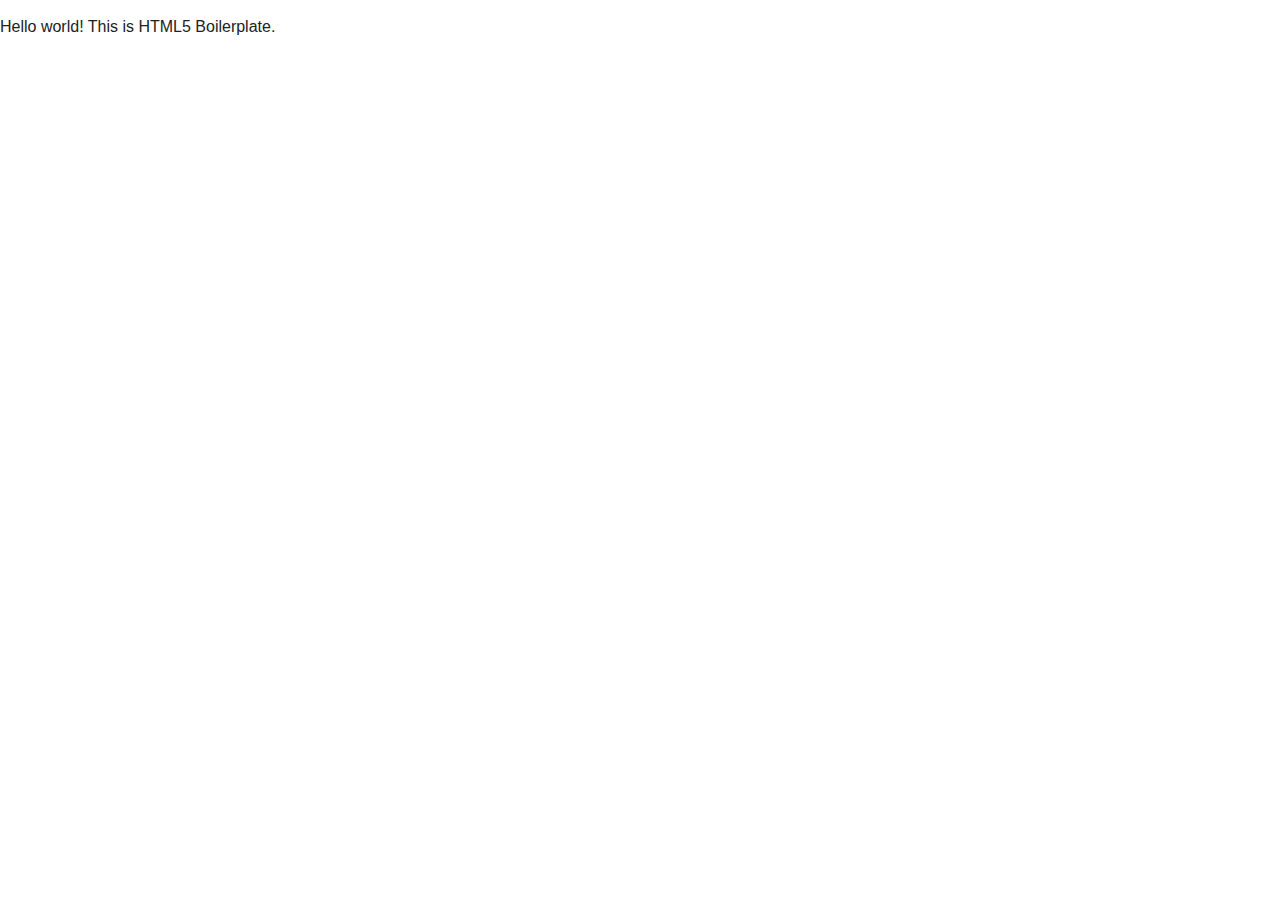
<file: static/html5-boilerplate/index.html>
<!DOCTYPE html>
<!--[if lt IE 7]>      <html class="no-js lt-ie9 lt-ie8 lt-ie7"> <![endif]-->
<!--[if IE 7]>         <html class="no-js lt-ie9 lt-ie8"> <![endif]-->
<!--[if IE 8]>         <html class="no-js lt-ie9"> <![endif]-->
<!--[if gt IE 8]><!--> <html class="no-js"> <!--<![endif]-->
    <head>
        <meta charset="utf-8">
        <meta http-equiv="X-UA-Compatible" content="IE=edge,chrome=1">
        <title></title>
        <meta name="description" content="">
        <meta name="viewport" content="width=device-width">

        <!-- Place favicon.ico and apple-touch-icon.png in the root directory -->

        <link rel="stylesheet" href="css/normalize.css">
        <link rel="stylesheet" href="css/main.css">
        <script src="js/vendor/modernizr-2.6.1.min.js"></script>
    </head>
    <body>
        <!--[if lt IE 7]>
            <p class="chromeframe">You are using an outdated browser. <a href="http://browsehappy.com/">Upgrade your browser today</a> or <a href="http://www.google.com/chromeframe/?redirect=true">install Google Chrome Frame</a> to better experience this site.</p>
        <![endif]-->

        <!-- Add your site or application content here -->
        <p>Hello world! This is HTML5 Boilerplate.</p>

        <script src="//ajax.googleapis.com/ajax/libs/jquery/1.8.0/jquery.min.js"></script>
        <script>window.jQuery || document.write('<script src="js/vendor/jquery-1.8.0.min.js"><\/script>')</script>
        <script src="js/plugins.js"></script>
        <script src="js/main.js"></script>

        <!-- Google Analytics: change UA-XXXXX-X to be your site's ID. -->
        <script>
            var _gaq=[['_setAccount','UA-XXXXX-X'],['_trackPageview']];
            (function(d,t){var g=d.createElement(t),s=d.getElementsByTagName(t)[0];
            g.src=('https:'==location.protocol?'//ssl':'//www')+'.google-analytics.com/ga.js';
            s.parentNode.insertBefore(g,s)}(document,'script'));
        </script>
    </body>
</html>
</file>
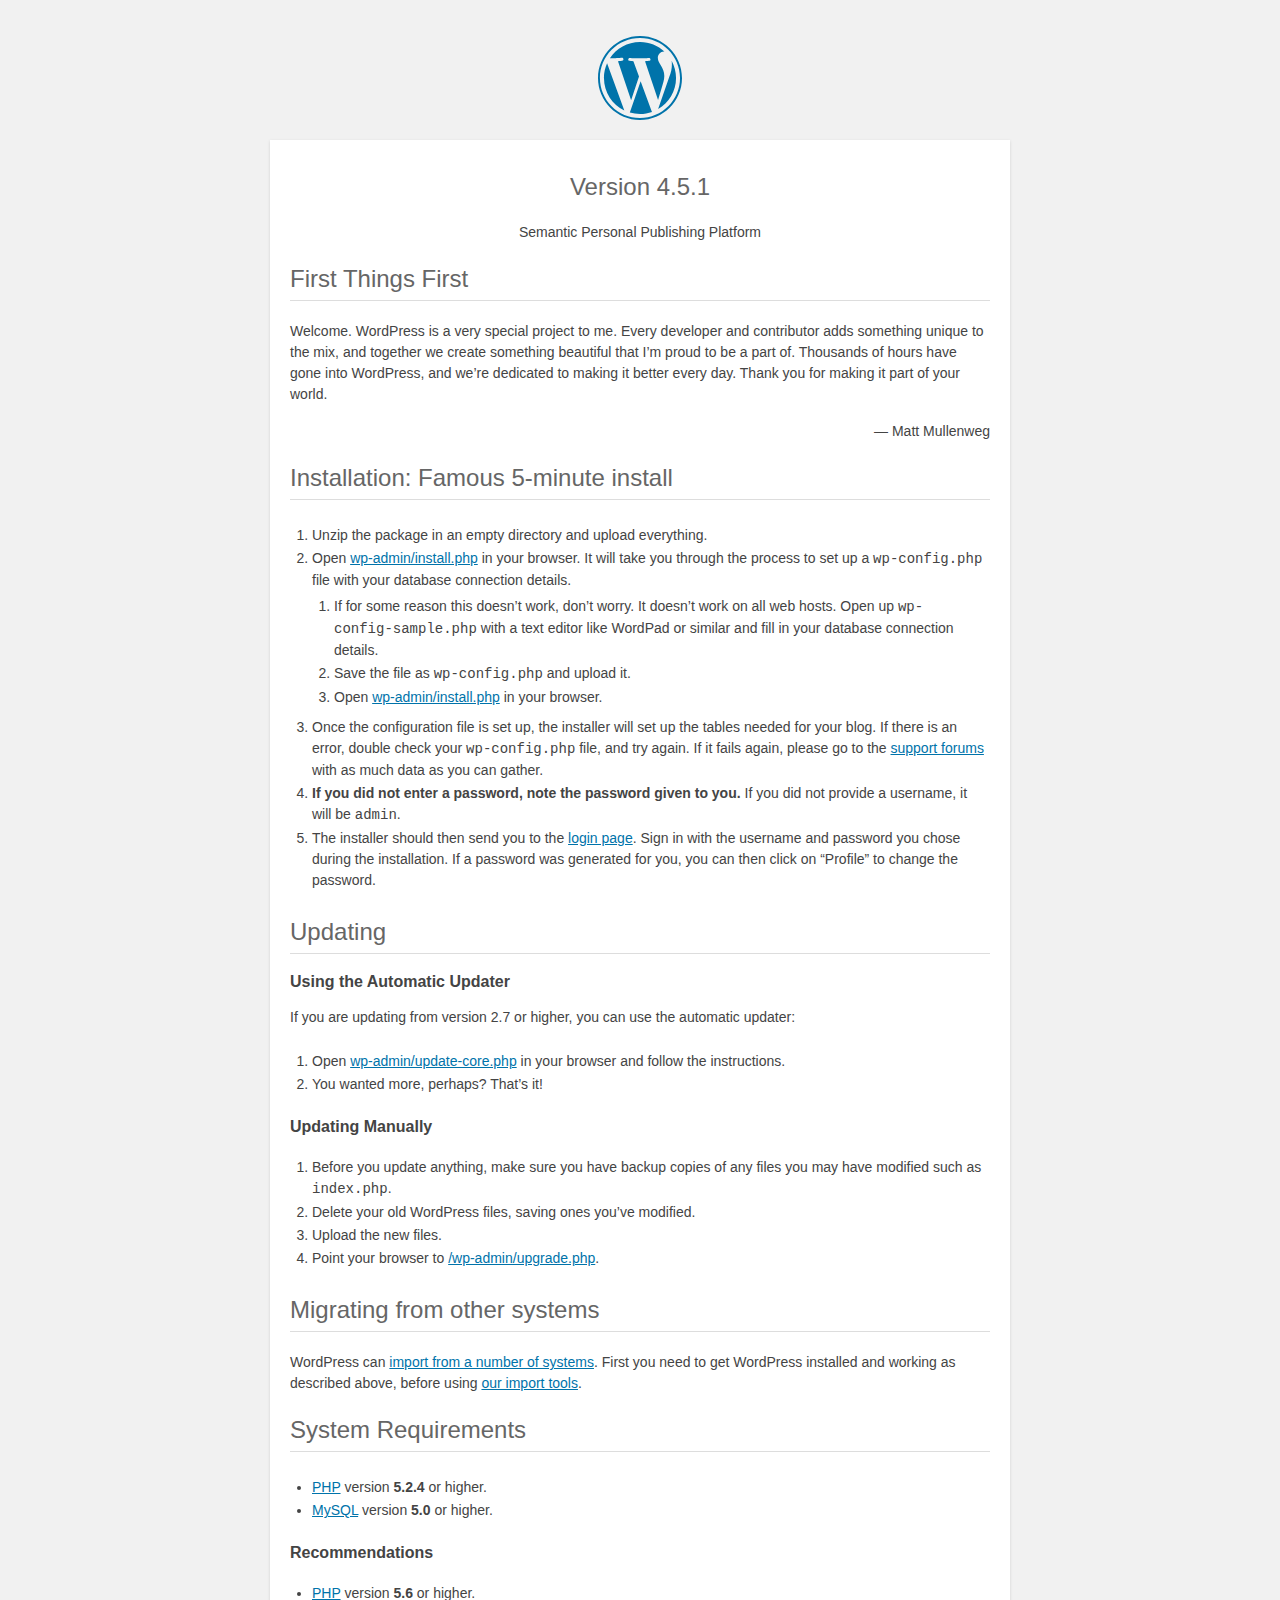
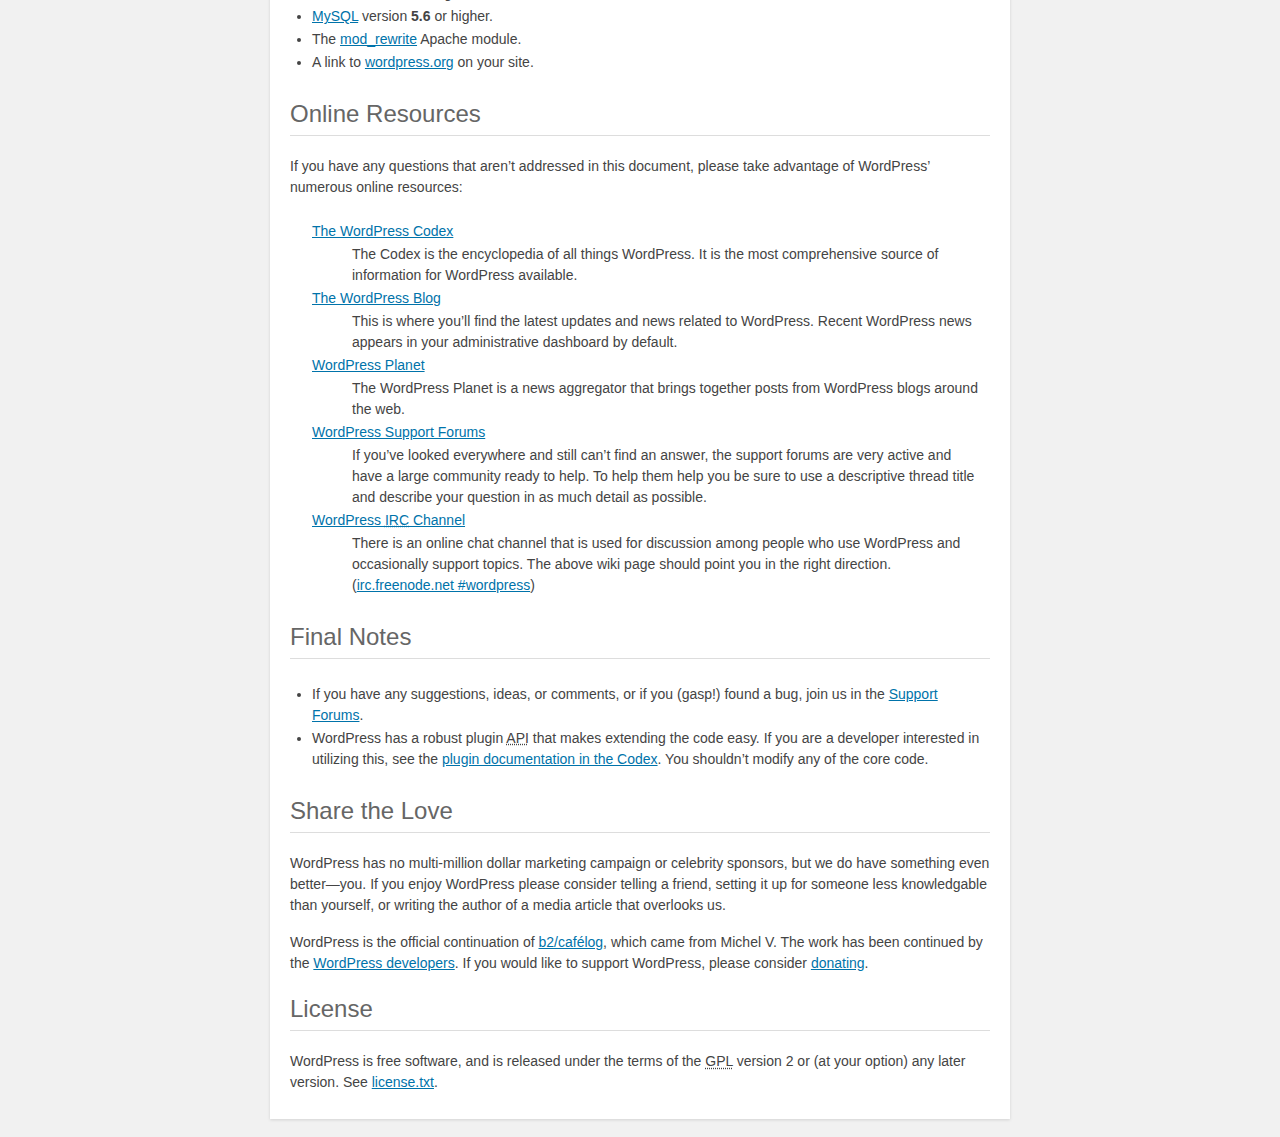
<file: readme.html>
<!DOCTYPE html>
<html>
<head>
	<meta name="viewport" content="width=device-width" />
	<meta http-equiv="Content-Type" content="text/html; charset=utf-8" />
	<title>WordPress &#8250; ReadMe</title>
	<link rel="stylesheet" href="wp-admin/css/install.css?ver=20100228" type="text/css" />
</head>
<body>
<h1 id="logo">
	<a href="https://wordpress.org/"><img alt="WordPress" src="wp-admin/images/wordpress-logo.png" /></a>
	<br /> Version 4.5.1
</h1>
<p style="text-align: center">Semantic Personal Publishing Platform</p>

<h2>First Things First</h2>
<p>Welcome. WordPress is a very special project to me. Every developer and contributor adds something unique to the mix, and together we create something beautiful that I&#8217;m proud to be a part of. Thousands of hours have gone into WordPress, and we&#8217;re dedicated to making it better every day. Thank you for making it part of your world.</p>
<p style="text-align: right">&#8212; Matt Mullenweg</p>

<h2>Installation: Famous 5-minute install</h2>
<ol>
	<li>Unzip the package in an empty directory and upload everything.</li>
	<li>Open <span class="file"><a href="wp-admin/install.php">wp-admin/install.php</a></span> in your browser. It will take you through the process to set up a <code>wp-config.php</code> file with your database connection details.
		<ol>
			<li>If for some reason this doesn&#8217;t work, don&#8217;t worry. It doesn&#8217;t work on all web hosts. Open up <code>wp-config-sample.php</code> with a text editor like WordPad or similar and fill in your database connection details.</li>
			<li>Save the file as <code>wp-config.php</code> and upload it.</li>
			<li>Open <span class="file"><a href="wp-admin/install.php">wp-admin/install.php</a></span> in your browser.</li>
		</ol>
	</li>
	<li>Once the configuration file is set up, the installer will set up the tables needed for your blog. If there is an error, double check your <code>wp-config.php</code> file, and try again. If it fails again, please go to the <a href="https://wordpress.org/support/" title="WordPress support">support forums</a> with as much data as you can gather.</li>
	<li><strong>If you did not enter a password, note the password given to you.</strong> If you did not provide a username, it will be <code>admin</code>.</li>
	<li>The installer should then send you to the <a href="wp-login.php">login page</a>. Sign in with the username and password you chose during the installation. If a password was generated for you, you can then click on &#8220;Profile&#8221; to change the password.</li>
</ol>

<h2>Updating</h2>
<h3>Using the Automatic Updater</h3>
<p>If you are updating from version 2.7 or higher, you can use the automatic updater:</p>
<ol>
	<li>Open <span class="file"><a href="wp-admin/update-core.php">wp-admin/update-core.php</a></span> in your browser and follow the instructions.</li>
	<li>You wanted more, perhaps? That&#8217;s it!</li>
</ol>

<h3>Updating Manually</h3>
<ol>
	<li>Before you update anything, make sure you have backup copies of any files you may have modified such as <code>index.php</code>.</li>
	<li>Delete your old WordPress files, saving ones you&#8217;ve modified.</li>
	<li>Upload the new files.</li>
	<li>Point your browser to <span class="file"><a href="wp-admin/upgrade.php">/wp-admin/upgrade.php</a>.</span></li>
</ol>

<h2>Migrating from other systems</h2>
<p>WordPress can <a href="https://codex.wordpress.org/Importing_Content">import from a number of systems</a>. First you need to get WordPress installed and working as described above, before using <a href="wp-admin/import.php" title="Import to WordPress">our import tools</a>.</p>

<h2>System Requirements</h2>
<ul>
	<li><a href="http://php.net/">PHP</a> version <strong>5.2.4</strong> or higher.</li>
	<li><a href="http://www.mysql.com/">MySQL</a> version <strong>5.0</strong> or higher.</li>
</ul>

<h3>Recommendations</h3>
<ul>
	<li><a href="http://php.net/">PHP</a> version <strong>5.6</strong> or higher.</li>
	<li><a href="http://www.mysql.com/">MySQL</a> version <strong>5.6</strong> or higher.</li>
	<li>The <a href="http://httpd.apache.org/docs/2.2/mod/mod_rewrite.html">mod_rewrite</a> Apache module.</li>
	<li>A link to <a href="https://wordpress.org/">wordpress.org</a> on your site.</li>
</ul>

<h2>Online Resources</h2>
<p>If you have any questions that aren&#8217;t addressed in this document, please take advantage of WordPress&#8217; numerous online resources:</p>
<dl>
	<dt><a href="https://codex.wordpress.org/">The WordPress Codex</a></dt>
		<dd>The Codex is the encyclopedia of all things WordPress. It is the most comprehensive source of information for WordPress available.</dd>
	<dt><a href="https://wordpress.org/news/">The WordPress Blog</a></dt>
		<dd>This is where you&#8217;ll find the latest updates and news related to WordPress. Recent WordPress news appears in your administrative dashboard by default.</dd>
	<dt><a href="https://planet.wordpress.org/">WordPress Planet</a></dt>
		<dd>The WordPress Planet is a news aggregator that brings together posts from WordPress blogs around the web.</dd>
	<dt><a href="https://wordpress.org/support/">WordPress Support Forums</a></dt>
		<dd>If you&#8217;ve looked everywhere and still can&#8217;t find an answer, the support forums are very active and have a large community ready to help. To help them help you be sure to use a descriptive thread title and describe your question in as much detail as possible.</dd>
	<dt><a href="https://codex.wordpress.org/IRC">WordPress <abbr title="Internet Relay Chat">IRC</abbr> Channel</a></dt>
		<dd>There is an online chat channel that is used for discussion among people who use WordPress and occasionally support topics. The above wiki page should point you in the right direction. (<a href="irc://irc.freenode.net/wordpress">irc.freenode.net #wordpress</a>)</dd>
</dl>

<h2>Final Notes</h2>
<ul>
	<li>If you have any suggestions, ideas, or comments, or if you (gasp!) found a bug, join us in the <a href="https://wordpress.org/support/">Support Forums</a>.</li>
	<li>WordPress has a robust plugin <abbr title="application programming interface">API</abbr> that makes extending the code easy. If you are a developer interested in utilizing this, see the <a href="https://codex.wordpress.org/Plugin_API" title="WordPress plugin API">plugin documentation in the Codex</a>. You shouldn&#8217;t modify any of the core code.</li>
</ul>

<h2>Share the Love</h2>
<p>WordPress has no multi-million dollar marketing campaign or celebrity sponsors, but we do have something even better&#8212;you. If you enjoy WordPress please consider telling a friend, setting it up for someone less knowledgable than yourself, or writing the author of a media article that overlooks us.</p>

<p>WordPress is the official continuation of <a href="http://cafelog.com/">b2/caf&#233;log</a>, which came from Michel V. The work has been continued by the <a href="https://wordpress.org/about/">WordPress developers</a>. If you would like to support WordPress, please consider <a href="https://wordpress.org/donate/" title="Donate to WordPress">donating</a>.</p>

<h2>License</h2>
<p>WordPress is free software, and is released under the terms of the <abbr title="GNU General Public License">GPL</abbr> version 2 or (at your option) any later version. See <a href="license.txt">license.txt</a>.</p>

</body>
</html>
</file>
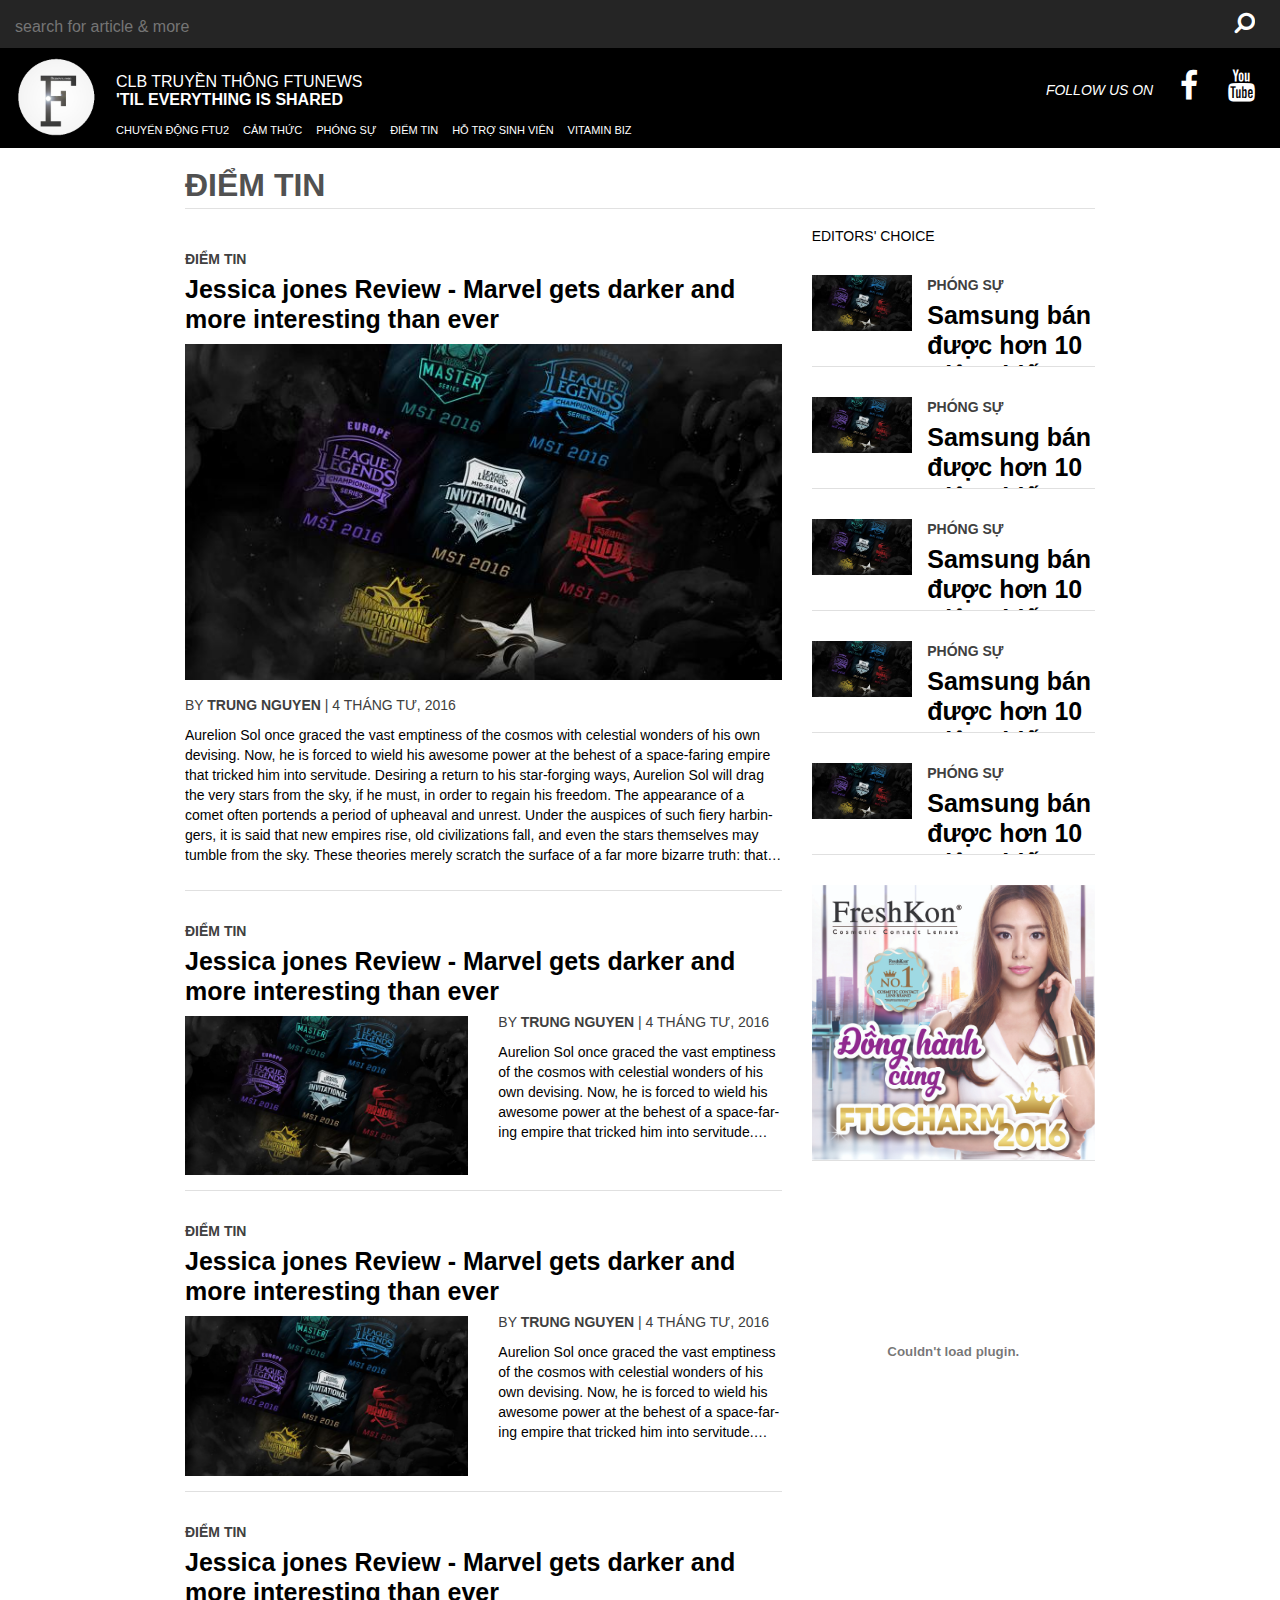
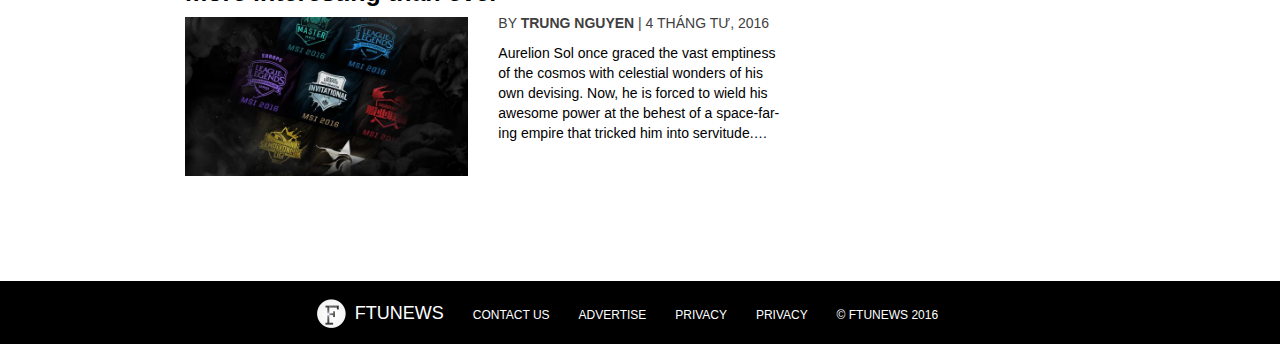
<file: static/category.html>
<!DOCTYPE html>
<html lang="en">
<head>
    <meta charset="UTF-8">
    <meta name="viewport" content="width=device-width">

    <title>FTUNEWS-v4</title>

    <link rel="shortcut icon" type="image/x-icon" href="#" />
    <link href="../wp-content/themes/FTUNEWS-v4/html5-boilerplate/css/bootstrap.min.css" rel="stylesheet">
    <link href="../wp-content/themes/FTUNEWS-v4/html5-boilerplate/css/font-awesome.min.css" rel="stylesheet">
    <!--
    <link href='https://fonts.googleapis.com/css?family=Roboto&subset=latin,vietnamese' rel='stylesheet' type='text/css'>
    <link href='https://fonts.googleapis.com/css?family=Noto+Serif&subset=latin,vietnamese' rel='stylesheet' type='text/css'>
    <link href='https://fonts.googleapis.com/css?family=Source+Sans+Pro&subset=latin,vietnamese' rel='stylesheet' type='text/css'>
    -->
    <link href="../wp-content/themes/FTUNEWS-v4/html5-boilerplate/slick/slick.css" rel="stylesheet">
    <link href="../wp-content/themes/FTUNEWS-v4/ftunews.css" rel="stylesheet"/>
</head>
<body>

<!-- HEADER -->
<div class="header clear">

    <!-- Search Form -->
    <form class="search" role="search" method="get">
        <input class="input" type="text" autocomplete="off" placeholder="search for article & more" name="s">
        <button class="btn btn-link"><i class="fa fa-search"></i></button>
    </form>
    <!-- /Search Form -->

    <!-- Logo -->
    <div class="logo">
        <a href="index.html">
            <img width="80" height="80" src="../wp-content/themes/FTUNEWS-v4/images/Logo%20ftunews%20tron.png" alt="">
        </a>
    </div>
    <!-- /Logo -->

    <!-- Big Stories -->
    <div class="clear">
        <div class="title">
            CLB TRUYỀN THÔNG FTUNEWS<br>
            'TIL EVERYTHING IS SHARED
        </div>
        <div class="social">
            <i class="follow">FOLLOW US ON </i>
            <a href="#" class="btn btn-link"><i class="fa fa-facebook"></i></a>
            <a href="#" class="btn btn-link"><i class="fa fa-youtube"></i></a>
        </div>
        <div class="menu">
            <ul>
                <li class="menu-item">
                    <a class="item-a" href="#">chuyển động ftu2</a>
                    <div class="mega-menu clear">
                        <!-- sub menu -->
                        <div class="sub-menu">
                            <ul>
                                <li>
                                    <a href="#">FTUCHARM <i class="fa fa-play"></i></a>
                                </li>
                                <li>
                                    <a href="#">FTUSHINE <i class="fa fa-play"></i></a>
                                </li>
                            </ul>
                        </div>
                        <!-- /sub menu -->
                        <!-- slick mega -->
                        <div class="slick-mega clear">
                            <div class="wrapper">
                                <div class="item">
                                    <div class="ratio-wrapper">
                                        <div class="ratio-content img" style="background-image: url(../wp-content/themes/FTUNEWS-v4/images/sample.jpg)">
                                        </div>
                                    </div>
                                    <h5 class="three-dots title"><a href="#">The Four Horsemen</a></h5>
                                </div>
                                <div class="item">
                                    <div class="ratio-wrapper">
                                        <div class="ratio-content img" style="background-image: url(../wp-content/themes/FTUNEWS-v4/images/sample.jpg)">
                                        </div>
                                    </div>
                                    <h5 class="three-dots title"><a href="#">The Four Horsemen take center stage in new X-Men: Apocalypse featurette</a></h5>
                                </div>
                                <div class="item">
                                    <div class="ratio-wrapper">
                                        <div class="ratio-content img" style="background-image: url(../wp-content/themes/FTUNEWS-v4/images/sample.jpg)">
                                        </div>
                                    </div>
                                    <h5 class="three-dots title"><a href="#">The Four Horsemen take center stage in new X-Men: Apocalypse featurette</a></h5>
                                </div>
                                <div class="item">
                                    <div class="ratio-wrapper">
                                        <div class="ratio-content img" style="background-image: url(../wp-content/themes/FTUNEWS-v4/images/sample.jpg)">
                                        </div>
                                    </div>
                                    <h5 class="three-dots title"><a href="#">The Four Horsemen take center stage in new X-Men: Apocalypse featurette</a></h5>
                                </div>
                                <div class="item">
                                    <div class="ratio-wrapper">
                                        <div class="ratio-content img" style="background-image: url(../wp-content/themes/FTUNEWS-v4/images/sample.jpg)">
                                        </div>
                                    </div>
                                    <h5 class="three-dots title"><a href="#">The Four Horsemen take center stage in new X-Men: Apocalypse featurette</a></h5>
                                </div>
                                <div class="item">
                                    <div class="ratio-wrapper">
                                        <div class="ratio-content img" style="background-image: url(../wp-content/themes/FTUNEWS-v4/images/sample.jpg)">
                                        </div>
                                    </div>
                                    <h5 class="three-dots title"><a href="#">The Four Horsemen take center stage in new X-Men: Apocalypse featurette</a></h5>
                                </div>
                                <div class="item">
                                    <div class="ratio-wrapper">
                                        <div class="ratio-content img" style="background-image: url(../wp-content/themes/FTUNEWS-v4/images/sample.jpg)">
                                        </div>
                                    </div>
                                    <h5 class="three-dots title"><a href="#">The Four Horsemen take center stage in new X-Men: Apocalypse featurette</a></h5>
                                </div>
                            </div>
                        </div>
                        <!-- /slick mega -->
                    </div>
                </li>
                <li class="menu-item">
                    <a href="#">cảm thức</a>
                    <div class="mega-menu clear">
                        <!-- sub menu -->
                        <div class="sub-menu">
                            <ul>
                                <li>
                                    <a href="#">Cà phê thư <i class="fa fa-play"></i></a>
                                </li>
                                <li>
                                    <a href="#">Trà đá thư <i class="fa fa-play"></i></a>
                                </li>
                                <li>
                                    <a href="#">Hủ tiếu thư <i class="fa fa-play"></i></a>
                                </li>
                            </ul>
                        </div>
                        <!-- /sub menu -->
                        <!-- slick mega -->
                        <div class="slick-mega clear">
                            <div class="wrapper">
                                <div class="item">
                                    <div class="ratio-wrapper">
                                        <div class="ratio-content img" style="background-image: url(../wp-content/themes/FTUNEWS-v4/images/sample.jpg)">
                                        </div>
                                    </div>
                                    <h5 class="three-dots title"><a href="#">The Four Horsemen take center stage in new X-Men: Apocalypse featurette</a></h5>
                                </div>
                                <div class="item">
                                    <div class="ratio-wrapper">
                                        <div class="ratio-content img" style="background-image: url(../wp-content/themes/FTUNEWS-v4/images/sample.jpg)">
                                        </div>
                                    </div>
                                    <h5 class="three-dots title"><a href="#">The Four Horsemen take center stage in new X-Men: Apocalypse featurette</a></h5>
                                </div>
                                <div class="item">
                                    <div class="ratio-wrapper">
                                        <div class="ratio-content img" style="background-image: url(../wp-content/themes/FTUNEWS-v4/images/sample.jpg)">
                                        </div>
                                    </div>
                                    <h5 class="three-dots title"><a href="#">The Four Horsemen take center stage in new X-Men: Apocalypse featurette</a></h5>
                                </div>
                                <div class="item">
                                    <div class="ratio-wrapper">
                                        <div class="ratio-content img" style="background-image: url(../wp-content/themes/FTUNEWS-v4/images/sample.jpg)">
                                        </div>
                                    </div>
                                    <h5 class="three-dots title"><a href="#">The Four Horsemen take center stage in new X-Men: Apocalypse featurette</a></h5>
                                </div>
                                <div class="item">
                                    <div class="ratio-wrapper">
                                        <div class="ratio-content img" style="background-image: url(../wp-content/themes/FTUNEWS-v4/images/sample.jpg)">
                                        </div>
                                    </div>
                                    <h5 class="three-dots title"><a href="#">The Four Horsemen take center stage in new X-Men: Apocalypse featurette</a></h5>
                                </div>
                                <div class="item">
                                    <div class="ratio-wrapper">
                                        <div class="ratio-content img" style="background-image: url(../wp-content/themes/FTUNEWS-v4/images/sample.jpg)">
                                        </div>
                                    </div>
                                    <h5 class="three-dots title"><a href="#">The Four Horsemen take center stage in new X-Men: Apocalypse featurette</a></h5>
                                </div>
                                <div class="item">
                                    <div class="ratio-wrapper">
                                        <div class="ratio-content img" style="background-image: url(../wp-content/themes/FTUNEWS-v4/images/sample.jpg)">
                                        </div>
                                    </div>
                                    <h5 class="three-dots title"><a href="#">The Four Horsemen take center stage in new X-Men: Apocalypse featurette</a></h5>
                                </div>
                            </div>
                        </div>
                        <!-- /slick mega -->
                    </div>
                </li>
                <li class="menu-item">
                    <a href="#">phóng sự</a>
                    <div class="mega-menu clear">
                        <!-- sub menu -->
                        <div class="sub-menu">
                            <ul>
                                <li>
                                    <a href="#">Phóng sự 1 <i class="fa fa-play"></i></a>
                                </li>
                                <li>
                                    <a href="#">Phóng sự 2 <i class="fa fa-play"></i></a>
                                </li>
                            </ul>
                        </div>
                        <!-- /sub menu -->
                        <!-- slick mega -->
                        <div class="slick-mega clear">
                            <div class="wrapper">
                                <div class="item">
                                    <div class="ratio-wrapper">
                                        <div class="ratio-content img" style="background-image: url(../wp-content/themes/FTUNEWS-v4/images/sample.jpg)">
                                        </div>
                                    </div>
                                    <h5 class="three-dots title"><a href="#">The Four Horsemen take center stage in new X-Men: Apocalypse featurette</a></h5>
                                </div>
                                <div class="item">
                                    <div class="ratio-wrapper">
                                        <div class="ratio-content img" style="background-image: url(../wp-content/themes/FTUNEWS-v4/images/sample.jpg)">
                                        </div>
                                    </div>
                                    <h5 class="three-dots title"><a href="#">The Four Horsemen take center stage in new X-Men: Apocalypse featurette</a></h5>
                                </div>
                                <div class="item">
                                    <div class="ratio-wrapper">
                                        <div class="ratio-content img" style="background-image: url(../wp-content/themes/FTUNEWS-v4/images/sample.jpg)">
                                        </div>
                                    </div>
                                    <h5 class="three-dots title"><a href="#">The Four Horsemen take center stage in new X-Men: Apocalypse featurette</a></h5>
                                </div>
                                <div class="item">
                                    <div class="ratio-wrapper">
                                        <div class="ratio-content img" style="background-image: url(../wp-content/themes/FTUNEWS-v4/images/sample.jpg)">
                                        </div>
                                    </div>
                                    <h5 class="three-dots title"><a href="#">The Four Horsemen take center stage in new X-Men: Apocalypse featurette</a></h5>
                                </div>
                                <div class="item">
                                    <div class="ratio-wrapper">
                                        <div class="ratio-content img" style="background-image: url(../wp-content/themes/FTUNEWS-v4/images/sample.jpg)">
                                        </div>
                                    </div>
                                    <h5 class="three-dots title"><a href="#">The Four Horsemen take center stage in new X-Men: Apocalypse featurette</a></h5>
                                </div>
                                <div class="item">
                                    <div class="ratio-wrapper">
                                        <div class="ratio-content img" style="background-image: url(../wp-content/themes/FTUNEWS-v4/images/sample.jpg)">
                                        </div>
                                    </div>
                                    <h5 class="three-dots title"><a href="#">The Four Horsemen take center stage in new X-Men: Apocalypse featurette</a></h5>
                                </div>
                                <div class="item">
                                    <div class="ratio-wrapper">
                                        <div class="ratio-content img" style="background-image: url(../wp-content/themes/FTUNEWS-v4/images/sample.jpg)">
                                        </div>
                                    </div>
                                    <h5 class="three-dots title"><a href="#">The Four Horsemen take center stage in new X-Men: Apocalypse featurette</a></h5>
                                </div>
                            </div>
                        </div>
                        <!-- /slick mega -->
                    </div>
                </li>
                <li class="menu-item">
                    <a href="#">điểm tin</a>
                    <div class="mega-menu clear">
                        <!-- sub menu -->
                        <div class="sub-menu">
                            <ul>
                                <li>
                                    <a href="#">Điểm tin 1 <i class="fa fa-play"></i></a>
                                </li>
                                <li>
                                    <a href="#">Điểm tin 2 <i class="fa fa-play"></i></a>
                                </li>
                            </ul>
                        </div>
                        <!-- /sub menu -->
                        <!-- slick mega -->
                        <div class="slick-mega clear">
                            <div class="wrapper">
                                <div class="item">
                                    <div class="ratio-wrapper">
                                        <div class="ratio-content img" style="background-image: url(../wp-content/themes/FTUNEWS-v4/images/sample.jpg)">
                                        </div>
                                    </div>
                                    <h5 class="three-dots title"><a href="#">The Four Horsemen take center stage in new X-Men: Apocalypse featurette</a></h5>
                                </div>
                                <div class="item">
                                    <div class="ratio-wrapper">
                                        <div class="ratio-content img" style="background-image: url(../wp-content/themes/FTUNEWS-v4/images/sample.jpg)">
                                        </div>
                                    </div>
                                    <h5 class="three-dots title"><a href="#">The Four Horsemen take center stage in new X-Men: Apocalypse featurette</a></h5>
                                </div>
                                <div class="item">
                                    <div class="ratio-wrapper">
                                        <div class="ratio-content img" style="background-image: url(../wp-content/themes/FTUNEWS-v4/images/sample.jpg)">
                                        </div>
                                    </div>
                                    <h5 class="three-dots title"><a href="#">The Four Horsemen take center stage in new X-Men: Apocalypse featurette</a></h5>
                                </div>
                                <div class="item">
                                    <div class="ratio-wrapper">
                                        <div class="ratio-content img" style="background-image: url(../wp-content/themes/FTUNEWS-v4/images/sample.jpg)">
                                        </div>
                                    </div>
                                    <h5 class="three-dots title"><a href="#">The Four Horsemen take center stage in new X-Men: Apocalypse featurette</a></h5>
                                </div>
                                <div class="item">
                                    <div class="ratio-wrapper">
                                        <div class="ratio-content img" style="background-image: url(../wp-content/themes/FTUNEWS-v4/images/sample.jpg)">
                                        </div>
                                    </div>
                                    <h5 class="three-dots title"><a href="#">The Four Horsemen take center stage in new X-Men: Apocalypse featurette</a></h5>
                                </div>
                                <div class="item">
                                    <div class="ratio-wrapper">
                                        <div class="ratio-content img" style="background-image: url(../wp-content/themes/FTUNEWS-v4/images/sample.jpg)">
                                        </div>
                                    </div>
                                    <h5 class="three-dots title"><a href="#">The Four Horsemen take center stage in new X-Men: Apocalypse featurette</a></h5>
                                </div>
                                <div class="item">
                                    <div class="ratio-wrapper">
                                        <div class="ratio-content img" style="background-image: url(../wp-content/themes/FTUNEWS-v4/images/sample.jpg)">
                                        </div>
                                    </div>
                                    <h5 class="three-dots title"><a href="#">The Four Horsemen take center stage in new X-Men: Apocalypse featurette</a></h5>
                                </div>
                            </div>
                        </div>
                        <!-- /slick mega -->
                    </div>
                </li>
                <li class="menu-item">
                    <a href="#">hỗ trợ sinh viên</a>
                    <div class="mega-menu clear">
                        <!-- sub menu -->
                        <div class="sub-menu">
                            <ul>
                                <li>
                                    <a href="#">Hỗ trợ 1<i class="fa fa-play"></i></a>
                                </li>
                                <li>
                                    <a href="#">Hỗ trợ 2 <i class="fa fa-play"></i></a>
                                </li>
                            </ul>
                        </div>
                        <!-- /sub menu -->
                        <!-- slick mega -->
                        <div class="slick-mega clear">
                            <div class="wrapper">
                                <div class="item">
                                    <div class="ratio-wrapper">
                                        <div class="ratio-content img" style="background-image: url(../wp-content/themes/FTUNEWS-v4/images/sample.jpg)">
                                        </div>
                                    </div>
                                    <h5 class="three-dots title"><a href="#">The Four Horsemen take center stage in new X-Men: Apocalypse featurette</a></h5>
                                </div>
                                <div class="item">
                                    <div class="ratio-wrapper">
                                        <div class="ratio-content img" style="background-image: url(../wp-content/themes/FTUNEWS-v4/images/sample.jpg)">
                                        </div>
                                    </div>
                                    <h5 class="three-dots title"><a href="#">The Four Horsemen take center stage in new X-Men: Apocalypse featurette</a></h5>
                                </div>
                                <div class="item">
                                    <div class="ratio-wrapper">
                                        <div class="ratio-content img" style="background-image: url(../wp-content/themes/FTUNEWS-v4/images/sample.jpg)">
                                        </div>
                                    </div>
                                    <h5 class="three-dots title"><a href="#">The Four Horsemen take center stage in new X-Men: Apocalypse featurette</a></h5>
                                </div>
                                <div class="item">
                                    <div class="ratio-wrapper">
                                        <div class="ratio-content img" style="background-image: url(../wp-content/themes/FTUNEWS-v4/images/sample.jpg)">
                                        </div>
                                    </div>
                                    <h5 class="three-dots title"><a href="#">The Four Horsemen take center stage in new X-Men: Apocalypse featurette</a></h5>
                                </div>
                                <div class="item">
                                    <div class="ratio-wrapper">
                                        <div class="ratio-content img" style="background-image: url(../wp-content/themes/FTUNEWS-v4/images/sample.jpg)">
                                        </div>
                                    </div>
                                    <h5 class="three-dots title"><a href="#">The Four Horsemen take center stage in new X-Men: Apocalypse featurette</a></h5>
                                </div>
                                <div class="item">
                                    <div class="ratio-wrapper">
                                        <div class="ratio-content img" style="background-image: url(../wp-content/themes/FTUNEWS-v4/images/sample.jpg)">
                                        </div>
                                    </div>
                                    <h5 class="three-dots title"><a href="#">The Four Horsemen take center stage in new X-Men: Apocalypse featurette</a></h5>
                                </div>
                                <div class="item">
                                    <div class="ratio-wrapper">
                                        <div class="ratio-content img" style="background-image: url(../wp-content/themes/FTUNEWS-v4/images/sample.jpg)">
                                        </div>
                                    </div>
                                    <h5 class="three-dots title"><a href="#">The Four Horsemen take center stage in new X-Men: Apocalypse featurette</a></h5>
                                </div>
                            </div>
                        </div>
                        <!-- /slick mega -->
                    </div>
                </li>
                <li class="menu-item">
                    <a href="#">vitamin biz</a>
                    <div class="mega-menu clear">
                        <!-- sub menu -->
                        <div class="sub-menu">
                            <ul>
                                <li>
                                    <a href="#">Vitamin A <i class="fa fa-play"></i></a>
                                </li>
                                <li>
                                    <a href="#">Vitamin B <i class="fa fa-play"></i></a>
                                </li>
                            </ul>
                        </div>
                        <!-- /sub menu -->
                        <!-- slick mega -->
                        <div class="slick-mega clear">
                            <div class="wrapper">
                                <div class="item">
                                    <div class="ratio-wrapper">
                                        <div class="ratio-content img" style="background-image: url(../wp-content/themes/FTUNEWS-v4/images/sample.jpg)">
                                        </div>
                                    </div>
                                    <h5 class="three-dots title"><a href="#">The Four Horsemen take center stage in new X-Men: Apocalypse featurette</a></h5>
                                </div>
                                <div class="item">
                                    <div class="ratio-wrapper">
                                        <div class="ratio-content img" style="background-image: url(../wp-content/themes/FTUNEWS-v4/images/sample.jpg)">
                                        </div>
                                    </div>
                                    <h5 class="three-dots title"><a href="#">The Four Horsemen take center stage in new X-Men: Apocalypse featurette</a></h5>
                                </div>
                                <div class="item">
                                    <div class="ratio-wrapper">
                                        <div class="ratio-content img" style="background-image: url(../wp-content/themes/FTUNEWS-v4/images/sample.jpg)">
                                        </div>
                                    </div>
                                    <h5 class="three-dots title"><a href="#">The Four Horsemen take center stage in new X-Men: Apocalypse featurette</a></h5>
                                </div>
                                <div class="item">
                                    <div class="ratio-wrapper">
                                        <div class="ratio-content img" style="background-image: url(../wp-content/themes/FTUNEWS-v4/images/sample.jpg)">
                                        </div>
                                    </div>
                                    <h5 class="three-dots title"><a href="#">The Four Horsemen take center stage in new X-Men: Apocalypse featurette</a></h5>
                                </div>
                                <div class="item">
                                    <div class="ratio-wrapper">
                                        <div class="ratio-content img" style="background-image: url(../wp-content/themes/FTUNEWS-v4/images/sample.jpg)">
                                        </div>
                                    </div>
                                    <h5 class="three-dots title"><a href="#">The Four Horsemen take center stage in new X-Men: Apocalypse featurette</a></h5>
                                </div>
                                <div class="item">
                                    <div class="ratio-wrapper">
                                        <div class="ratio-content img" style="background-image: url(../wp-content/themes/FTUNEWS-v4/images/sample.jpg)">
                                        </div>
                                    </div>
                                    <h5 class="three-dots title"><a href="#">The Four Horsemen take center stage in new X-Men: Apocalypse featurette</a></h5>
                                </div>
                                <div class="item">
                                    <div class="ratio-wrapper">
                                        <div class="ratio-content img" style="background-image: url(../wp-content/themes/FTUNEWS-v4/images/sample.jpg)">
                                        </div>
                                    </div>
                                    <h5 class="three-dots title"><a href="#">The Four Horsemen take center stage in new X-Men: Apocalypse featurette</a></h5>
                                </div>
                            </div>
                        </div>
                        <!-- /slick mega -->
                    </div>
                </li>
            </ul>
        </div>
    </div>
    <!-- /Big Stories -->

    <!-- Mobi menu -->
    <div class="mobi-menu">
        <div class="btn btn-link btn-harmburger"><i class="fa fa-bars"></i></div>
        <ul class="body">
            <li>
                <a href="#">CHUYỂN ĐỘNG FTU2</a>
                <ul>
                    <li>
                        <a href="#">FTUCHARM</a>
                    </li>
                    <li>
                        <a href="#">FTUSHINE</a>
                    </li>
                </ul>
            </li>
            <li>
                <a href="#">CẢM THỨC</a>
                <ul>
                    <li>
                        <a href="#">CÀ PHÊ THƯ</a>
                    </li>
                    <li>
                        <a href="#">TRÀ ĐÁ THƯ</a>
                    </li>
                </ul>
            </li>
        </ul>
    </div>
    <!-- /Mobi menu -->
</div>
<!-- /HEADER -->

<!-- BODY -->
<div class="main">

    <!-- archive title -->
    <div class="container">
        <div class="col-xs-12">
            <h1 class="archive-title">ĐIỂM TIN</h1>
        </div>
    </div>
    <!-- /archive title -->

    <!-- News -->
    <div class="container news">

        <!-- choice -->
        <div class="col-md-4 col-md-push-8 choice">
            <div class="inner">
                <h5 class="head">EDITORS' CHOICE</h5>

                <div class="section row">
                    <div class="col-xs-5 image">
                        <div class="ratio-wrapper">
                            <div class="ratio-content img" style="background-image: url(../wp-content/themes/FTUNEWS-v4/images/sample.jpg)">
                            </div>
                        </div>
                    </div>
                    <div class="col-xs-7 text">
                        <a class="cate" href="#">phóng sự</a>
                        <a class="three-dots title" href="#">Samsung bán được hơn 10 triệu chiếc Galaxy S7 và Galaxy S7
                            edge trong tháng 3? Samsung bán được hơn 10 triệu chiếc Galaxy S7 và Galaxy S7
                            edge trong tháng 3?</a>
                    </div>
                </div>

                <hr>

                <div class="section row">
                    <div class="col-xs-5 image">
                        <div class="ratio-wrapper">
                            <div class="ratio-content img" style="background-image: url(../wp-content/themes/FTUNEWS-v4/images/sample.jpg)">
                            </div>
                        </div>
                    </div>
                    <div class="col-xs-7 text">
                        <a class="cate" href="#">phóng sự</a>
                        <a class="three-dots title" href="#">Samsung bán được hơn 10 triệu chiếc Galaxy S7 và Galaxy S7
                            edge trong tháng 3?</a>
                    </div>
                </div>

                <hr>

                <div class="section row">
                    <div class="col-xs-5 image">
                        <div class="ratio-wrapper">
                            <div class="ratio-content img" style="background-image: url(../wp-content/themes/FTUNEWS-v4/images/sample.jpg)">
                            </div>
                        </div>
                    </div>
                    <div class="col-xs-7 text">
                        <a class="cate" href="#">phóng sự</a>
                        <a class="three-dots title" href="#">Samsung bán được hơn 10 triệu chiếc Galaxy S7 và Galaxy S7
                            edge trong tháng 3?</a>
                    </div>
                </div>

                <hr>

                <div class="section row">
                    <div class="col-xs-5 image">
                        <div class="ratio-wrapper">
                            <div class="ratio-content img" style="background-image: url(../wp-content/themes/FTUNEWS-v4/images/sample.jpg)">
                            </div>
                        </div>
                    </div>
                    <div class="col-xs-7 text">
                        <a class="cate" href="#">phóng sự</a>
                        <a class="three-dots title" href="#">Samsung bán được hơn 10 triệu chiếc Galaxy S7 và Galaxy S7
                            edge trong tháng 3?</a>
                    </div>
                </div>

                <hr>

                <div class="section row">
                    <div class="col-xs-5 image">
                        <div class="ratio-wrapper">
                            <div class="ratio-content img" style="background-image: url(../wp-content/themes/FTUNEWS-v4/images/sample.jpg)">
                            </div>
                        </div>
                    </div>
                    <div class="col-xs-7 text">
                        <a class="cate" href="#">phóng sự</a>
                        <a class="three-dots title" href="#">Samsung bán được hơn 10 triệu chiếc Galaxy S7 và Galaxy S7
                            edge trong tháng 3?</a>
                    </div>
                </div>

                <hr>

                <!-- banner FK -->
                <div class="section row">
                    <div class="col-md-12">
                        <a href="#"><img style="max-width: 100%" src="../wp-content/themes/FTUNEWS-v4/images/FK%20banner%20FTU2.jpg" alt=""></a>
                    </div>
                </div>

                <hr>

                <!-- banner Dr Thanh -->
                <div class="section row">
                    <div class="col-md-12">
                        <div class="banner-drthanh">
                            <embed src="../wp-content/themes/FTUNEWS-v4/flash/PHN_350x340.swf">
                        </div>
                    </div>
                </div>
            </div>
        </div>
        <!-- /choice -->

        <!-- main -->
        <div class="col-md-8 col-md-pull-4">

            <section class="section-1">
                <div class="cate"><a href="#">ĐIỂM TIN</a></div>
                <header>
                    <h3 class="title">
                        <a href="#">Jessica jones Review - Marvel gets darker and more interesting than ever</a>
                    </h3>
                </header>
                <div class="ratio-wrapper">
                    <div class="ratio-content img" style="background-image: url(../wp-content/themes/FTUNEWS-v4/images/sample.jpg)">
                    </div>
                </div>
                <p class="detail">
                    BY <a class="author" href="#">TRUNG NGUYEN</a> | 4 THÁNG TƯ, 2016
                </p>
                <p class="three-dots excerpt">
                    Aurelion Sol once graced the vast emptiness of the cosmos with celestial wonders of his own devising. Now, he is forced to wield his awesome power at the behest of a space-faring empire that tricked him into servitude. Desiring a return to his star-forging ways, Aurelion Sol will drag the very stars from the sky, if he must, in order to regain his freedom.
                    The appearance of a comet often portends a period of upheaval and unrest. Under the auspices of such fiery harbingers, it is said that new empires rise, old civilizations fall, and even the stars themselves may tumble from the sky. These theories merely scratch the surface of a far more bizarre truth: that the comet’s radiance cloaks a cosmic being of unfathomable power.
                    The being now known as Aurelion Sol was already ancient by the time stellar debris first coalesced into worlds. Born in the first breath of creation, he roamed the vast nothingness, seeking to fill a canvas of incalculable breadth with marvels whose twinkling spectra brought him considerable delight and pride.
                </p>
            </section>

            <hr>

            <section>
                <div class="cate"><a href="#">điểm tin</a></div>
                <header>
                    <h3 class="title">
                        <a href="#">Jessica jones Review - Marvel gets darker and more interesting than ever</a>
                    </h3>
                </header>
                <div class="row">
                    <div class="col-sm-6">
                        <div class="ratio-wrapper">
                            <div class="ratio-content img" style="background-image: url(../wp-content/themes/FTUNEWS-v4/images/sample.jpg)">
                            </div>
                        </div>
                    </div>
                    <div class="col-sm-6">
                        <p class="detail">
                            BY <a class="author" href="#">TRUNG NGUYEN</a> | 4 THÁNG TƯ, 2016
                        </p>
                        <p class="three-dots excerpt">
                            Aurelion Sol once graced the vast emptiness of the cosmos with celestial wonders of his own devising. Now, he is forced to wield his awesome power at the behest of a space-faring empire that tricked him into servitude. Desiring a return to his star-forging ways, Aurelion Sol will drag the very stars from the sky, if he must, in order to regain his freedom.
                            The appearance of a comet often portends a period of upheaval and unrest. Under the auspices of such fiery harbingers, it is said that new empires rise, old civilizations fall, and even the stars themselves may tumble from the sky. These theories merely scratch the surface of a far more bizarre truth: that the comet’s radiance cloaks a cosmic being of unfathomable power.
                            The being now known as Aurelion Sol was already ancient by the time stellar debris first coalesced into worlds. Born in the first breath of creation, he roamed the vast nothingness, seeking to fill a canvas of incalculable breadth with marvels whose twinkling spectra brought him considerable delight and pride.
                        </p>
                    </div>
                </div>
            </section>

            <hr>

            <section>
                <div class="cate"><a href="#">điểm tin</a></div>
                <header>
                    <h3 class="title">
                        <a href="#">Jessica jones Review - Marvel gets darker and more interesting than ever</a>
                    </h3>
                </header>
                <div class="row">
                    <div class="col-sm-6">
                        <div class="ratio-wrapper">
                            <div class="ratio-content img" style="background-image: url(../wp-content/themes/FTUNEWS-v4/images/sample.jpg)">
                            </div>
                        </div>
                    </div>
                    <div class="col-sm-6">
                        <p class="detail">
                            BY <a class="author" href="#">TRUNG NGUYEN</a> | 4 THÁNG TƯ, 2016
                        </p>
                        <p class="three-dots excerpt">
                            Aurelion Sol once graced the vast emptiness of the cosmos with celestial wonders of his own devising. Now, he is forced to wield his awesome power at the behest of a space-faring empire that tricked him into servitude. Desiring a return to his star-forging ways, Aurelion Sol will drag the very stars from the sky, if he must, in order to regain his freedom.
                            The appearance of a comet often portends a period of upheaval and unrest. Under the auspices of such fiery harbingers, it is said that new empires rise, old civilizations fall, and even the stars themselves may tumble from the sky. These theories merely scratch the surface of a far more bizarre truth: that the comet’s radiance cloaks a cosmic being of unfathomable power.
                            The being now known as Aurelion Sol was already ancient by the time stellar debris first coalesced into worlds. Born in the first breath of creation, he roamed the vast nothingness, seeking to fill a canvas of incalculable breadth with marvels whose twinkling spectra brought him considerable delight and pride.
                        </p>
                    </div>
                </div>
            </section>

            <hr>

            <section>
                <div class="cate"><a href="#">điểm tin</a></div>
                <header>
                    <h3 class="title">
                        <a href="#">Jessica jones Review - Marvel gets darker and more interesting than ever</a>
                    </h3>
                </header>
                <div class="row">
                    <div class="col-sm-6">
                        <div class="ratio-wrapper">
                            <div class="ratio-content img" style="background-image: url(../wp-content/themes/FTUNEWS-v4/images/sample.jpg)">
                            </div>
                        </div>
                    </div>
                    <div class="col-sm-6">
                        <p class="detail">
                            BY <a class="author" href="#">TRUNG NGUYEN</a> | 4 THÁNG TƯ, 2016
                        </p>
                        <p class="three-dots excerpt">
                            Aurelion Sol once graced the vast emptiness of the cosmos with celestial wonders of his own devising. Now, he is forced to wield his awesome power at the behest of a space-faring empire that tricked him into servitude. Desiring a return to his star-forging ways, Aurelion Sol will drag the very stars from the sky, if he must, in order to regain his freedom.
                            The appearance of a comet often portends a period of upheaval and unrest. Under the auspices of such fiery harbingers, it is said that new empires rise, old civilizations fall, and even the stars themselves may tumble from the sky. These theories merely scratch the surface of a far more bizarre truth: that the comet’s radiance cloaks a cosmic being of unfathomable power.
                            The being now known as Aurelion Sol was already ancient by the time stellar debris first coalesced into worlds. Born in the first breath of creation, he roamed the vast nothingness, seeking to fill a canvas of incalculable breadth with marvels whose twinkling spectra brought him considerable delight and pride.
                        </p>
                    </div>
                </div>
            </section>


        </div>

    </div>
    <!-- /News -->



</div>
<!-- /BODY -->

<!-- FOOTER -->
<div class="footer">
    <ul>
        <li class="clear">
            <img class="logo" width="30" height="30" src="../wp-content/themes/FTUNEWS-v4/images/Logo%20ftunews%20tron.png" alt="">
            <a class="title" href="#">FTUNEWS</a>
        </li>
        <li>
            <a href="#">contact us</a>
        </li>
        <li>
            <a href="#">advertise</a>
        </li>
        <li>
            <a href="#">privacy</a>
        </li>
        <li>
            <a href="#">privacy</a>
        </li>
        <li>
            &copy; FTUNEWS 2016
        </li>
    </ul>
</div>
<!-- /FOOTER -->

<!-- Javascript at the bottom for fast page loading -->
<script src="../wp-content/themes/FTUNEWS-v4/html5-boilerplate/js/jquery-1.12.1.min.js"></script>
<script src="../wp-content/themes/FTUNEWS-v4/html5-boilerplate/js/bootstrap.min.js"></script>
<script src="../wp-content/themes/FTUNEWS-v4/html5-boilerplate/slick/slick.min.js"></script>
</body>
</html>
</file>
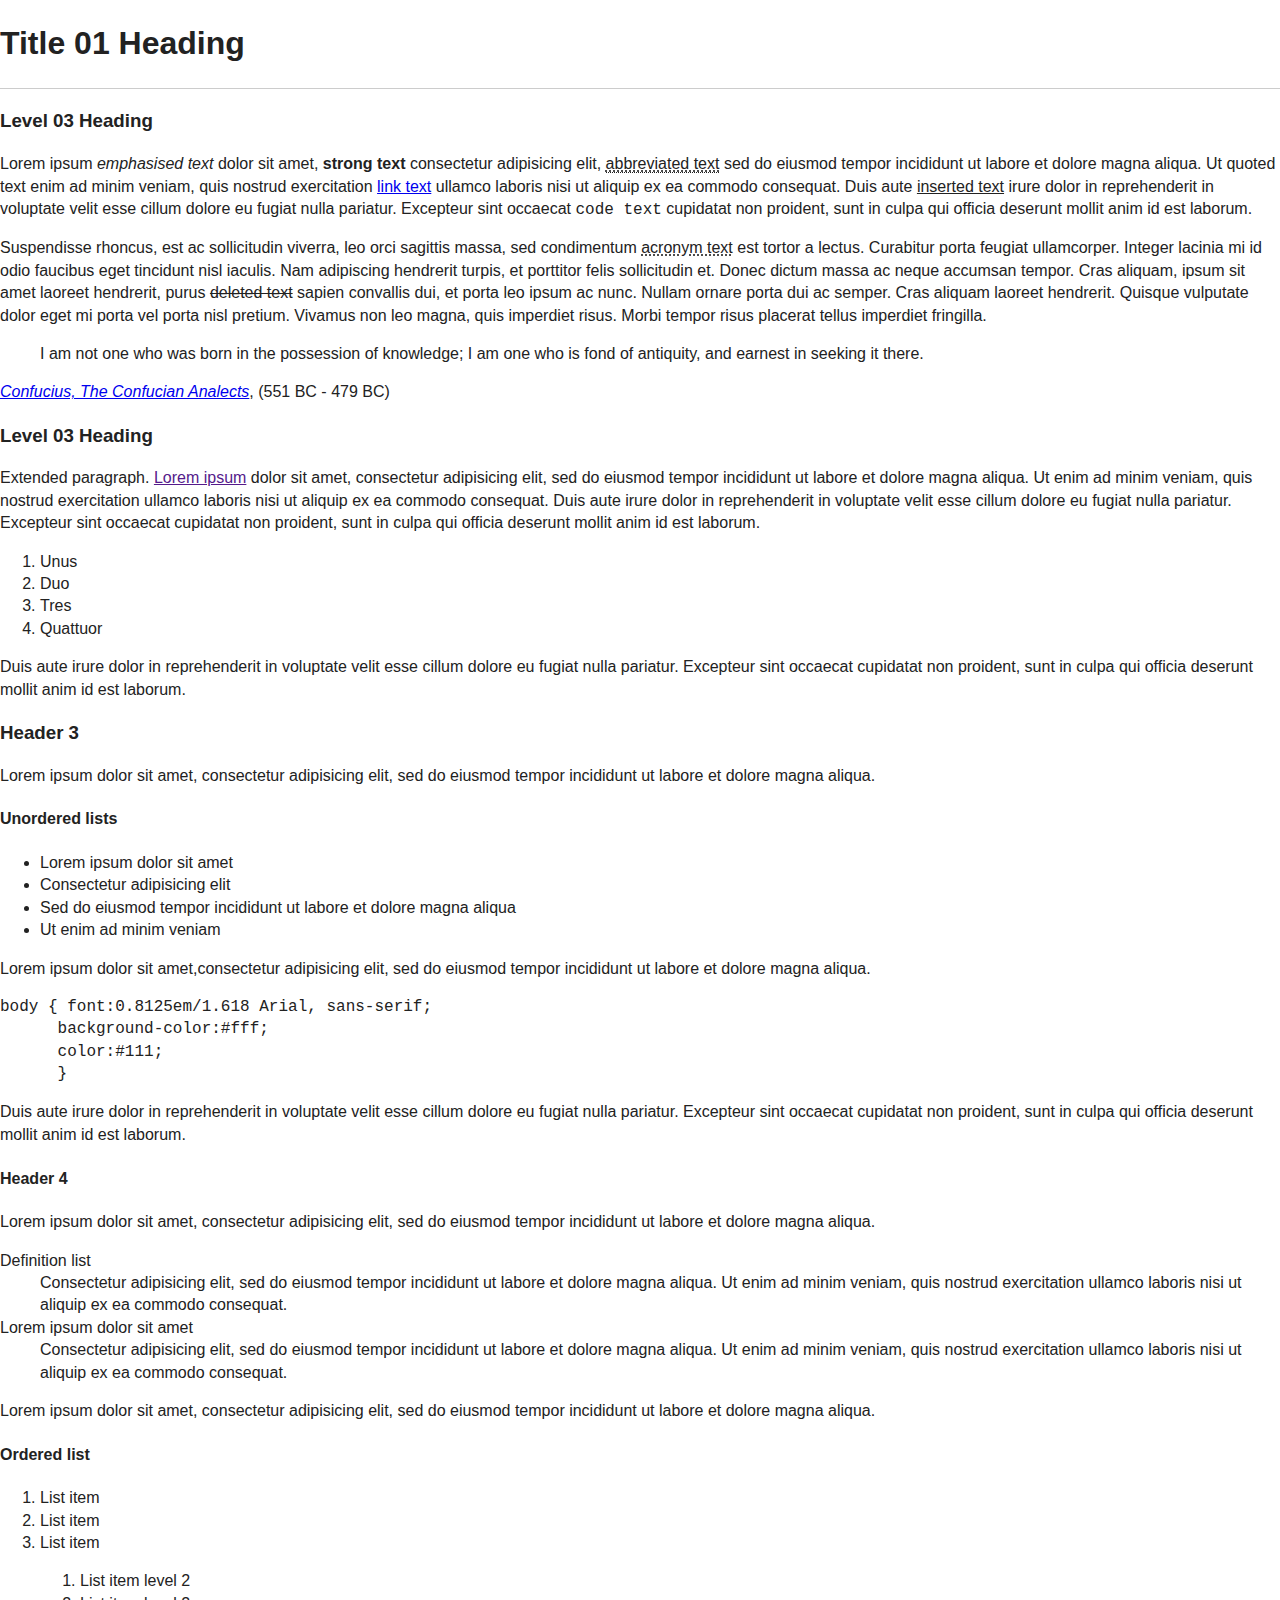
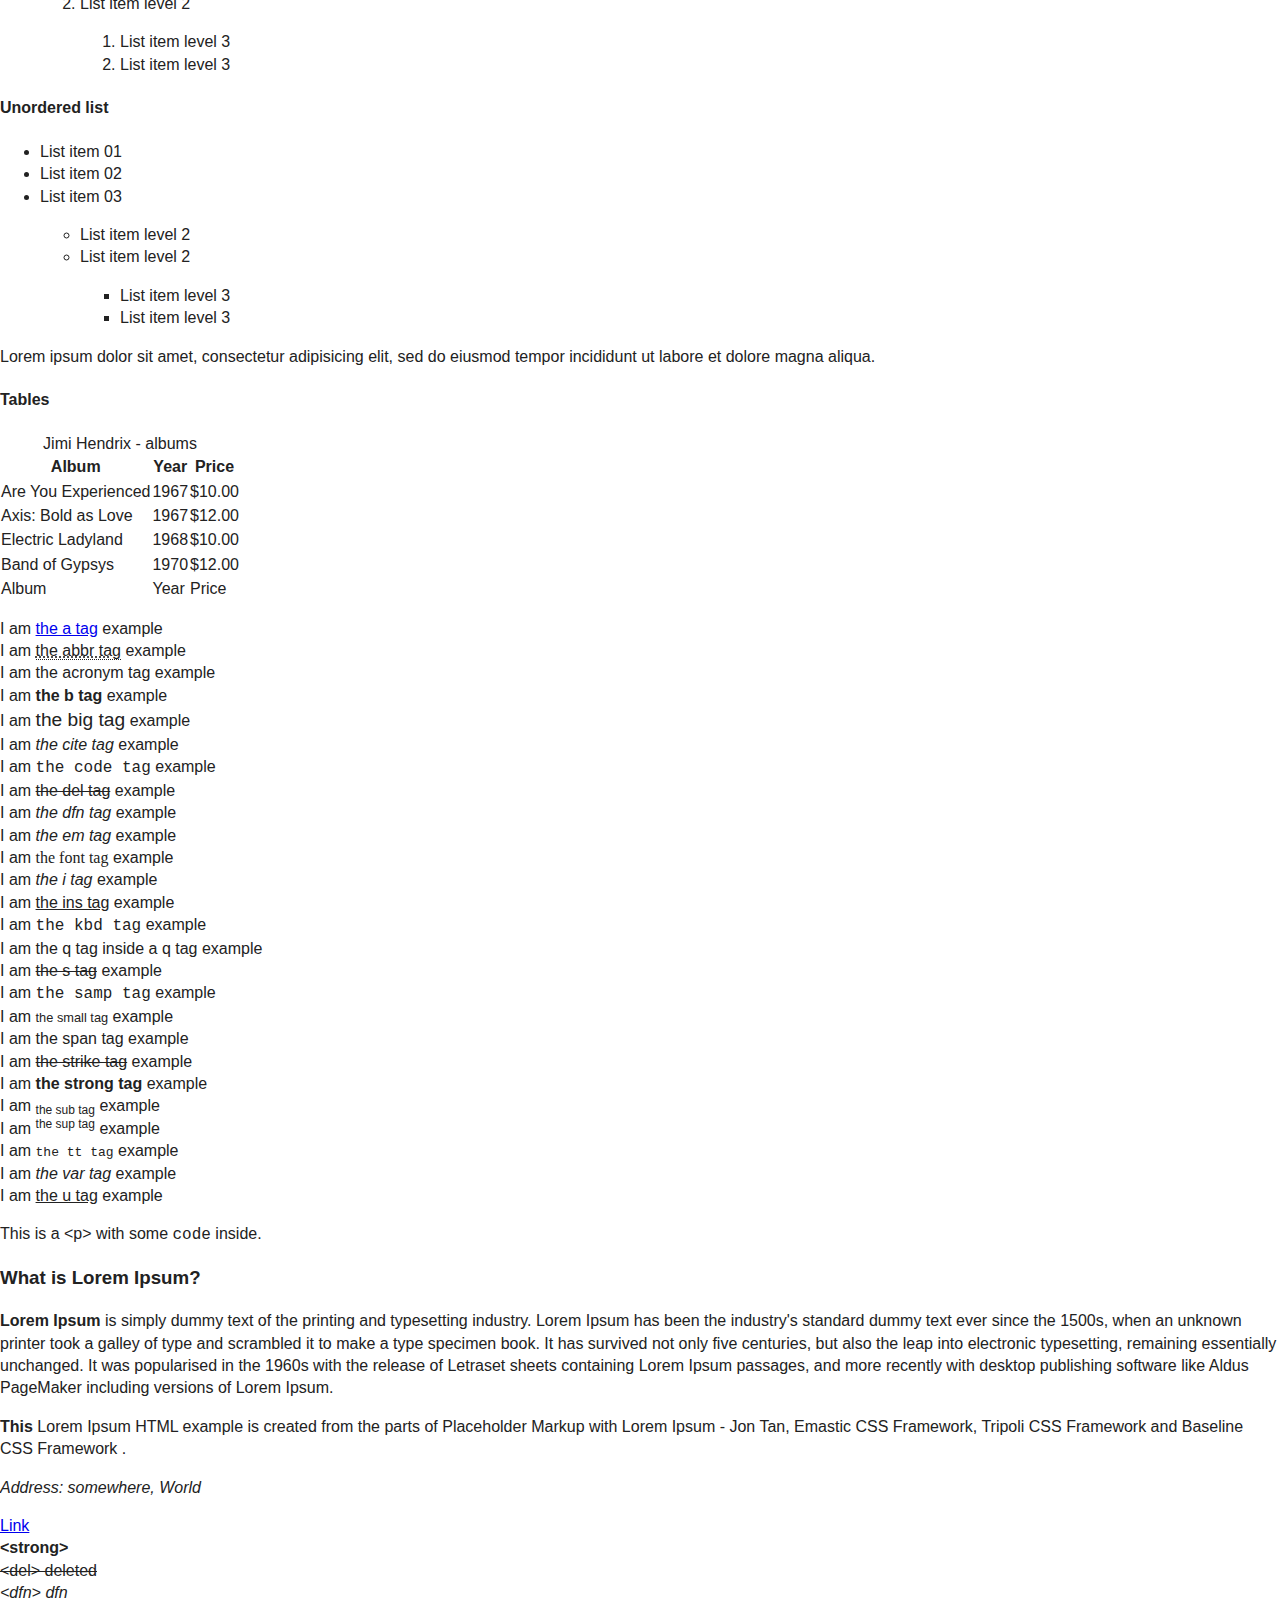
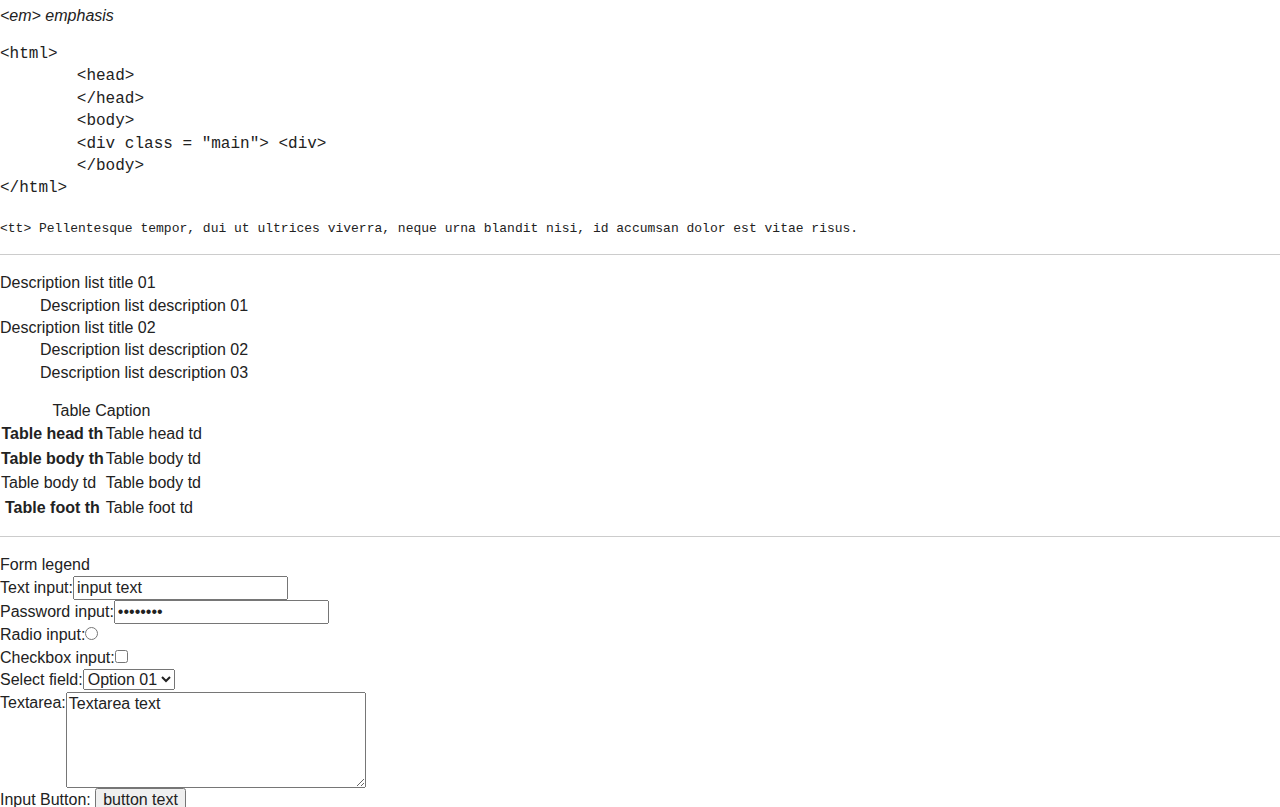
<file: static/html5-boilerplate/demo/elements.html>
<!DOCTYPE html>
<!--[if lt IE 7]>      <html class="no-js lt-ie9 lt-ie8 lt-ie7"> <![endif]-->
<!--[if IE 7]>         <html class="no-js lt-ie9 lt-ie8"> <![endif]-->
<!--[if IE 8]>         <html class="no-js lt-ie9"> <![endif]-->
<!--[if gt IE 8]><!--> <html class="no-js"> <!--<![endif]-->
<head>
  <meta charset="utf-8">
  <meta http-equiv="X-UA-Compatible" content="IE=edge,chrome=1">
  <title></title>
  <meta name="description" content="">
  <meta name="viewport" content="width=device-width">

  <!-- Place favicon.ico and apple-touch-icon.png in the root directory -->

  <link rel="stylesheet" href="../css/normalize.css">
  <link rel="stylesheet" href="../css/main.css">
  <script src="../js/vendor/modernizr-2.6.1.min.js"></script>
</head>
<body>
  <!--[if lt IE 7]>
    <p class="chromeframe">You are using an outdated browser. <a href="http://browsehappy.com/">Upgrade your browser today</a> or <a href="http://www.google.com/chromeframe/?redirect=true">install Google Chrome Frame</a> to better experience this site.</p>
  <![endif]-->

  <div id="container">
    <div id="header">

    </div>
    <div id="body">

      <!-- demo content lovingly lifted from the azbuka project 
           http://code.google.com/p/azbuka/ 
           
           and the bluetrip project
           http://bluetrip.org/  
      -->
           
           

      <h1>Title 01 Heading</h1>
      <hr />
      <h3>Level 03 Heading</h3>
      <p>Lorem ipsum <em>emphasised text</em> dolor sit amet, <strong>strong text</strong> 
      consectetur adipisicing elit, <abbr title="">abbreviated text</abbr> sed do eiusmod tempor 
       incididunt ut labore et dolore magna aliqua. Ut 
      <q>quoted text</q> enim ad minim veniam, quis nostrud exercitation <a href="/">link text</a> 
      ullamco laboris nisi ut aliquip ex ea commodo consequat. Duis aute 
      <ins>inserted text</ins> irure dolor in reprehenderit in voluptate velit esse cillum 
      dolore eu fugiat nulla pariatur. Excepteur sint occaecat <code>code text</code> cupidatat 
      non proident, sunt in culpa qui officia deserunt mollit anim id est laborum.</p>

      <p>
      Suspendisse rhoncus, est ac sollicitudin viverra, leo orci sagittis massa, sed condimentum <acronym title="">acronym text</acronym> est tortor a lectus. Curabitur porta feugiat ullamcorper. Integer lacinia mi id odio faucibus eget tincidunt nisl iaculis. Nam adipiscing hendrerit turpis, et porttitor felis sollicitudin et. Donec dictum massa ac neque accumsan tempor. Cras aliquam, ipsum sit amet laoreet hendrerit, purus <del>deleted text</del> sapien convallis dui, et porta leo ipsum ac nunc. Nullam ornare porta dui ac semper. Cras aliquam laoreet hendrerit. Quisque vulputate dolor eget mi porta vel porta nisl pretium. Vivamus non leo magna, quis imperdiet risus. Morbi tempor risus placerat tellus imperdiet fringilla. 
      </p>

      <blockquote>
      <p>I am not one who was born in the possession of knowledge; I am one who is fond of antiquity, and earnest in seeking it there.</p>
      </blockquote>

      <p><cite><a href="/">Confucius, The Confucian Analects</a></cite>,  (551 BC - 479 BC)</p>

      <h3>Level 03 Heading</h3>

      <p>Extended paragraph. <a href="">Lorem ipsum</a> dolor sit amet, consectetur adipisicing elit, sed do eiusmod 
      tempor incididunt ut labore et dolore magna aliqua. Ut enim ad minim veniam, quis nostrud 
      exercitation ullamco laboris nisi ut aliquip ex ea commodo consequat. Duis aute irure dolor in 
      reprehenderit in voluptate velit esse cillum dolore eu fugiat nulla pariatur. Excepteur sint 
      occaecat cupidatat non proident, sunt in culpa qui officia deserunt mollit anim id est laborum.</p>

      <ol>
      <li>Unus</li>
      <li>Duo</li>
      <li>Tres</li>
      <li>Quattuor</li>
      </ol>

      <p>Duis aute irure dolor in reprehenderit in voluptate velit esse cillum dolore eu fugiat nulla 
      pariatur. Excepteur sint occaecat cupidatat non proident, sunt in culpa qui officia deserunt mollit 
      anim id est laborum.</p>

      <h3>Header 3</h3>

      <p>Lorem ipsum dolor sit amet, consectetur adipisicing elit, sed do eiusmod tempor incididunt 
      ut labore et dolore magna aliqua.</p>

       <h4>Unordered lists</h4>
            <ul>
              <li>Lorem ipsum dolor sit amet</li>
              <li>Consectetur adipisicing elit</li>
              <li>Sed do eiusmod tempor incididunt ut labore et dolore magna aliqua</li>
              <li>Ut enim ad minim veniam</li>
            </ul>
      <p>Lorem ipsum dolor sit amet,consectetur adipisicing elit, sed do eiusmod tempor incididunt 
      ut labore et dolore magna aliqua.</p>

      <pre><code>body { font:0.8125em/1.618 Arial, sans-serif; 
      background-color:#fff;  
      color:#111;
      }</code></pre>

      <p>Duis aute irure dolor in reprehenderit in voluptate velit esse cillum dolore eu fugiat nulla 
      pariatur. Excepteur sint occaecat cupidatat non proident, sunt in culpa qui officia deserunt mollit 
      anim id est laborum.</p>

      <h4>Header 4</h4>

      <p>Lorem ipsum dolor sit amet, consectetur adipisicing elit, sed do eiusmod tempor incididunt 
      ut labore et dolore magna aliqua.</p>

      <dl>
      <dt>Definition list</dt>
      <dd>Consectetur adipisicing elit, sed do eiusmod tempor incididunt ut labore et dolore magna 
      aliqua. Ut enim ad minim veniam, quis nostrud exercitation ullamco laboris nisi ut aliquip ex ea 
      commodo consequat.</dd>
      <dt>Lorem ipsum dolor sit amet</dt>
      <dd>Consectetur adipisicing elit, sed do eiusmod tempor incididunt ut labore et dolore magna 
      aliqua. Ut enim ad minim veniam, quis nostrud exercitation ullamco laboris nisi ut aliquip ex ea 
      commodo consequat.</dd>

      </dl>

      <p>Lorem ipsum dolor sit amet, consectetur adipisicing elit, sed do eiusmod tempor incididunt 
      ut labore et dolore magna aliqua.</p>
      <h4>Ordered list</h4>
      <ol>
      							<li>List item</li>
      							<li>List item</li>
      							<li>List item
      								<ol>
      									<li>List item level 2</li>
      									<li>List item level 2
      										<ol>
      											<li>List item level 3</li>
      											<li>List item level 3</li>
      										</ol>
      									</li>
      								</ol>
      							</li>
      						</ol>						
      						<h4>Unordered list</h4>
      						<ul>
      							<li>List item 01</li>
      							<li>List item 02</li>
      							<li>List item 03
      								<ul>
      									<li>List item level 2</li>
      									<li>List item level 2
      										<ul>
      											<li>List item level 3</li>
      											<li>List item level 3</li>
      										</ul>
      									</li>

      								</ul>
      							</li>
      						</ul>

      <p>Lorem ipsum dolor sit amet, consectetur adipisicing elit, sed do eiusmod tempor incididunt 
      ut labore et dolore magna aliqua.</p>


           <h4>Tables</h4>
            <table summary="Jimi Hendrix albums">
      	  <caption>Jimi Hendrix - albums</caption>
      	  <thead>
              <tr>
                <th>Album</th>
                <th>Year</th>
                <th>Price</th>
              </tr>
      		</thead>
      			  <tfoot>
              <tr>
                <td>Album</td>
                <td>Year</td>
                <td>Price</td>
              </tr>
      		</tfoot>
      		<tbody>
              <tr>
                <td>Are You Experienced </td>
                <td>1967</td>
                <td>$10.00</td>
              </tr>
              <tr>
                <td>Axis: Bold as Love</td>
                <td>1967</td>
                <td>$12.00</td>
              </tr>
      		 <tr>
                <td>Electric Ladyland</td>
                <td>1968</td>
                <td>$10.00</td>
              </tr>
              <tr>
                <td>Band of Gypsys</td>
                <td>1970</td>
                <td>$12.00</td>
              </tr>
      				<tbody>
            </table>
      	  <p>
      I am <a href="http://devkick.com/lab/tripoli/sample.php?abc123">the a tag</a> example<br>

      I am <abbr title="test">the abbr tag</abbr> example<br>

      I am <acronym>the acronym tag</acronym> example<br>
      I am <b>the b tag</b> example<br>
      I am <big>the big tag</big> example<br>

      I am <cite>the cite tag</cite> example<br>

      I am <code>the code tag</code> example<br>
      I am <del>the del tag</del> example<br>
      I am <dfn>the dfn tag</dfn> example<br>

      I am <em>the em tag</em> example<br>

      I am <font face="verdana">the font tag</font> example<br>
      I am <i>the i tag</i> example<br>
      I am <ins>the ins tag</ins> example<br>

      I am <kbd>the kbd tag</kbd> example<br>

      I am <q>the q tag <q>inside</q> a q tag</q> example<br>
      I am <s>the s tag</s> example<br>
      I am <samp>the samp tag</samp> example<br>

      I am <small>the small tag</small> example<br>
      I am <span>the span tag</span> example<br>
      I am <strike>the strike tag</strike> example<br>
      I am <strong>the strong tag</strong> example<br>

      I am <sub>the sub tag</sub> example<br>
      I am <sup>the sup tag</sup> example<br>
      I am <tt>the tt tag</tt> example<br>
      I am <var>the var tag</var> example<br>

      I am <u>the u tag</u> example
      </p>
      
      <p>This is a &lt;p&gt; with some <code>code</code> inside.</p>
      
      <h3>What is Lorem Ipsum?</h3>
      <p><b>Lorem Ipsum</b> is simply dummy text of the printing and typesetting industry. Lorem Ipsum has been the industry's standard dummy text ever since the 1500s, when an unknown printer took a galley of type and scrambled it to make a type specimen book. It has survived not only five centuries, but also the leap into electronic typesetting, remaining essentially unchanged. It was popularised in the 1960s with the release of Letraset sheets containing Lorem Ipsum passages, and more recently with desktop publishing software like Aldus PageMaker including versions of Lorem Ipsum.</p>

      <p><strong>This</strong> Lorem Ipsum HTML example is created from the parts of Placeholder Markup with Lorem Ipsum - Jon Tan,
      Emastic CSS Framework,
      Tripoli CSS Framework and 
      Baseline CSS Framework .</p>

      <address>Address: somewhere, World</address>
      

      
     <p>
	    <a href="#">Link</a><br>
        <strong>&lt;strong&gt;</strong><br>
        <del>&lt;del&gt; deleted</del><br>
        <dfn>&lt;dfn&gt; dfn</dfn><br>
        <em>&lt;em&gt; emphasis</em>
      </p>
<pre>
<code>&lt;html&gt;</code>
	<code>&lt;head&gt;</code>
	<code>&lt;/head&gt;</code>
	<code>&lt;body&gt;</code>
	<code>&lt;div class = "main"&gt; &lt;div&gt;</code>
	<code>&lt;/body&gt;</code>
<code>&lt;/html&gt; </code>
</pre>

      <tt>&lt;tt&gt;
     Pellentesque tempor, dui ut ultrices viverra, neque urna blandit nisi, id accumsan dolor est vitae risus.
      </tt>

    <hr>
    


    <!-- this following markup from http://bluetrip.org/ -->
    <dl>
      <dt>Description list title 01</dt>

      <dd>Description list description 01</dd>
      <dt>Description list title 02</dt>
      <dd>Description list description 02</dd>
      <dd>Description list description 03</dd>

    </dl>
    <table>
      <caption>Table Caption</caption>

      <thead>
        <tr>
          <th>Table head th</th>
          <td>Table head td</td>
        </tr>

      </thead>
      <tfoot>
        <tr>

          <th>Table foot th</th>
          <td>Table foot td</td>
        </tr>
      </tfoot>

      <tbody>
        <tr>
          <th>Table body th</th>

          <td>Table body td</td>
        </tr>
        <tr>
          <td>Table body td</td>

          <td>Table body td</td>
        </tr>
      </tbody>

    </table>
    
    <hr>
    
    <form action="#">
      <fieldset>
        <legend>Form legend</legend>

        <div><label for="f1">Text input:</label><input type="text" id="f1" value="input text" /></div>
        <div><label for="pw">Password input:</label><input type="password" id="pw" value="password" /></div>
        <div><label for="f2">Radio input:</label><input type="radio" id="f2" /></div>

        <div><label for="f3">Checkbox input:</label><input type="checkbox" id="f3" /></div>
        <div><label for="f4">Select field:</label><select id="f4"><option>Option 01</option><option>Option 02</option></select></div>

        <div><label for="f5">Textarea:</label><textarea id="f5" cols="30" rows="5" >Textarea text</textarea></div>
        <div><label for="f6">Input Button:</label> <input type="button" id="f6" value="button text" /></div>
       
      </fieldset>

    </form>



    </div>
    <div id="footer">

    </div>
  </div>




  <!-- JavaScript -->
  <script src="//ajax.googleapis.com/ajax/libs/jquery/1.8.0/jquery.min.js"></script>
  <script>window.jQuery || document.write('<script src="../js/vendor/jquery-1.8.0.min.js"><\/script>')</script>
  
  <script src="../js/plugins.js"></script>
  <script src="../js/main.js"></script>


</body>
</html>
</file>
<file: wp-content/themes/FTUNEWS-v4/ftunews.css>
/*===== GENERAL =====*/

body {
    font-family: "Open Sans", sans-serif;
}
* {
    /* These are technically the same, but use both */
    overflow-wrap: break-word;
    word-wrap: break-word;

    -ms-word-break: break-all;
    /* This is the dangerous one in WebKit, as it breaks things wherever */
    word-break: break-all;
    /* Instead use this non-standard one: */
    word-break: break-word; /* please no change this! */

    /* Adds a hyphen where the word breaks, if supported (No Blink) */
    -ms-hyphens: auto;
    -moz-hyphens: auto;
    -webkit-hyphens: auto;
    hyphens: auto;
}
a,
a:hover,
a:link,
a:focus,
a:visited,
a:active
{
    color: inherit;
    text-decoration: none;
}
a:hover {
    color: rgb(254,167,2);/**/
    /*text-decoration: underline;/**/
}
ul {
    list-style-type: none;
    margin: 0;
    padding: 0;
}

input,
input:visited,
input:active,
input:focus,
input:link
{
    border: none;
    outline: none;
}

.clear::after {
    content: "";
    display: block;
    float: none;
    clear: both;
}

.btn.btn-link {
    color: white;
}
.d-block {
    display:block;
}
.main {
    padding-bottom: 90px;
    color: black;
}
.main .container {
    max-width: 970px;
}

/* three dots at the end */
.three-dots {
    display: block !important;
    /* Fallback for non-webkit */
    display: -webkit-box !important;
    /* Fallback for non-webkit */
    -webkit-line-clamp: 3; /* number of lines */
    -webkit-box-orient: vertical;
    font-size: 16px;
    line-height: 22px;
    max-height: 66px;
    overflow: hidden;
    text-overflow: ellipsis;
}
a:hover .three-dots,
a.three-dots:hover {
    max-height: initial;
    border-color: orange;
}
/* ratio */
.ratio-wrapper::before {
    display: block;
    content: "";
    width: 100%;
    padding-top: 56.25%; /* default 16:9 */
}
.ratio-wrapper {
    position: relative;
    overflow: hidden;
}
.ratio-wrapper .ratio-content {
    position: absolute;
    top:0; left:0; right:0; bottom:0;
    -webkit-transition: all .5s ease-in-out;
    -moz-transition: all .5s ease-in-out;
    -ms-transition: all .5s ease-in-out;
    -o-transition: all .5s ease-in-out;
    transition: all .5s ease-in-out;
}
.ratio-wrapper:hover .ratio-content {
    transform: scale(1.05);
}
.img {
    background-position: center;
    background-repeat: no-repeat;
    background-size: cover;
}

/*===== HEADER =====*/
.header {
    background: black;
    color: white;
    position: relative;
}

.header .search {
    position: relative;
    margin: 0;
    padding: 0;
}
.header .search input {
    background: rgb(37,37,37);
    font-size: 16px;
    padding: 5px 50px 0 15px;
    width: 100%;
    height: 48px;
    outline: none;
    border-radius: 0;
}
.search button {
    position: absolute;
    right: 12px;
    top: 0;
    font-size: 22px;
    transform: scaleX(-1);
    color: white;
}

.header .logo {
    float: left;
    padding: 10px 18px;
}

.header .title {
    font-weight: bolder;
    font-size: 16px;
    line-height: 18px;
    float: left;
    margin-top: 10px;
}
.header .title:first-line {
    font-weight: normal;
}
@media screen and (max-width: 1199px) {
    .header .title {
        margin-top: 9px;
        font-size: 10px !important;
        line-height: 12px !important;
    }
}
@media screen and (max-width: 1199px) {
    .header .logo {
        padding-right: 5px;
    }
    .header .logo img {
        width: 40px;
        height: 40px;
    }
    .header .title {
        padding-top: 9px;
        font-size: 14px;
        line-height: 16px;
    }
}

.header .social {
    text-align: right;
    margin-top: 15px;
    margin-right: 12px;
    display: none;
}
@media screen and (min-width: 1200px) {
    .header .social {
        display: block;
    }
}
.header .social .follow {
    position: relative;
    top: 5px;
    padding-right: 10px;
}
.header .social .btn {
}
.header .social .fa {
    font-size: 32px;
    float: right;
}

.menu {
    background: none;
    margin-top: 10px;
    display: none;
}
@media screen and (min-width: 1200px) {
    .menu {
        display: block;
    }
}
.menu .menu-item {
    display: inline-block;
    margin-right: 10px;
}
.menu .menu-item > a {
    padding: 8px 0;
    border-bottom: solid 3px transparent;
    text-transform: uppercase;
    font-size: 11px;
}
.menu .menu-item:hover > a {
    border-bottom-color: rgb(254,167,2);
}
.mega-menu {
    background: rgba(27,27,27,0.95);
    color: white;
    position: absolute;
    top: 100%; left: 0; right: 0;
    min-height: 200px;
    z-index: 100;
    padding: 25px 15px 15px 15px;
    display: none;
}
.mega-menu .all {
    position: absolute;
    left: 15px;
    bottom: 15px;
}
.mega-menu .all:hover {
    font-weight: bold;
}
.slick-mega {
    height: 100%;
    width: auto;
    background: none;
    margin-left: 200px;
    overflow: hidden;
}
.slick-mega .wrapper {
    white-space: nowrap;
}
.slick-mega .item {
    margin-right: 50px;
    width: 162px;
    display: inline-block;
}
.slick-mega .title {
    height: 51px;
    white-space: normal;
    font-size: 13px;
    line-height: 17px;
    font-weight: bold;
    overflow: hidden;
    -webkit-line-clamp: 3; /* number of lines */
}

.menu > ul {
    white-space: nowrap;
}
.menu .sub-menu {
    float:left;
    width:190px;
    height: 100%;
    padding-bottom: 25px;
}
.menu .sub-menu li i {
    font-size: 10px;
    visibility: hidden;
    position: relative;
    top: -1px;
}
.menu .sub-menu li:hover {
    /*color: rgb(254,167,2);/**/
    font-weight: bold;
    cursor: pointer;
}
.menu .sub-menu li:hover i {
    visibility: visible;
}

.mobi-menu {
    background: rgb(17,17,17);
    position: relative;
    display: block;
}
@media screen and (min-width: 1200px) {
    .mobi-menu {
        display: none;
    }
}
.mobi-menu .btn-harmburger {
    position: absolute;
    top: -50px;
    right: 12px;
    color: white;
    font-size: 25px;
    line-height: 25px;
}
.mobi-menu .body {
    display: none;
    padding-bottom: 15px;
}
.mobi-menu ul {
    padding-left: 20px;
}
.mobi-menu li a {
    display: block;
    padding: 15px 0 0 0;
}

/*===== /HEADER =====*/

/*===== FOOTER =====*/
.footer {
    background: black;
    color: white;
    text-align: center;
}
.footer ul {
    list-style-type: none;
    margin: 0;
    text-align: left;
}
.footer li {
    display: inline-block;
    font-size: 12px;
    text-transform: uppercase;
    text-align: left;
    padding: 20px 20px 0 20px;
}
.footer li:last-child {
    text-align: right;
    padding-bottom: 20px;
}
@media screen and (min-width: 768px) {
    .footer li {
        margin-right: 25px;
        padding: 20px 0 15px 0px;
    }
    .footer ul {
        text-align: center;
    }
}

.footer .logo {
    float:left;
    margin-right: 8px;
    margin-bottom: -10px;
    position: relative;
    top: -2px;
}
.footer .title {
    font-size: 18px;
    text-transform: uppercase;
}
/*===== /FOOTER =====*/

/*===== INDEX =====*/
.grid {
    background: black;
    color: white;
}
.grid .ratio-content {
    top: 1px; bottom: 1px;
    left: 1px; right: 1px;
    overflow: hidden;
}
.grid .ratio-content .img {
    opacity: 0.85;
    width: 100%;
    height: 100%;
    -webkit-transition: all .5s ease-in-out;
    -moz-transition: all .5s ease-in-out;
    -ms-transition: all .5s ease-in-out;
    -o-transition: all .5s ease-in-out;
    transition: all .5s ease-in-out;/**/
}
.grid .ratio-wrapper .ratio-content {
    -webkit-transition: none;
    -moz-transition: none;
    -ms-transition: none;
    -o-transition: none;
    transition: none;
}
.grid .ratio-wrapper:hover .ratio-content {
    transform: none;
}
.grid .ratio-wrapper:hover .img {
    transform: scale(1.05);
}

.cell-1,
.cell-2,
.cell-3,
.cell-4,
.cell-5,
.cell-6,
.cell-7 {
    padding: 0;
}
@media screen and (max-width: 767px) {
    .grid .scroll-box {
        width: 100%;
        overflow-x: scroll;
        overflow-y: hidden;
        white-space: nowrap;
        font-size: 0;
        cursor: default;
    }
    .grid .scroll-box .item {
        display: inline-block;
        white-space: normal;
        width: 80%;
        font-size: inherit;
    }
    .grid .scroll-box .ratio-wrapper::before {
        padding-top: 70%;
    }
}

@media screen and (min-width: 768px) {
    .cell-1 .ratio-wrapper::before,
    .cell-4 .ratio-wrapper::before,
    .cell-5 .ratio-wrapper::before,
    .cell-6 .ratio-wrapper::before,
    .cell-7 .ratio-wrapper::before {
        padding-top: 56.25%;
    }
    .cell-2 .ratio-wrapper::before,
    .cell-3 .ratio-wrapper::before {
        padding-top: 112.6%;
    }
}
.grid .table-wrapper {
    position: absolute;
    top:1px;
    bottom:1px;
    left:1px;
    right:1px;
}
.grid .d-table {
    display: table;
    padding: 0 15px;
    width: 100%;
    height: 100%;
}
.grid .d-table .table-cell {
    display:table-cell;
    vertical-align: middle;
    color: white;
}
.grid .cate {
    display: inline-block;
    border: solid 1px white;
    padding: 2px 5px 0 5px;
    font-size: 12px;
    font-weight: bold;
    text-transform: uppercase;
}
.grid .new {
    display: inline-block;
    background: rgb(249,162,5);
    color: black;
    padding: 0 5px;
    margin-left: 5px;
    font-size: 12px;
    font-weight: bold;
}
.grid .title {
    margin-top: 10px;
    display: block;
    font-size: 20px;
    line-height: 26px;
    max-height: 78px;
    -webkit-line-clamp: 3; /* 3 lines */
    font-weight: bold;
    text-transform: uppercase;
}
@media screen and (max-width: 1199px) {
    .grid .title {
        font-size: 16px;
        line-height: 22px;
        max-height: 66px;
    }
}
.news section,
.news .section {
    margin-top: 30px;
}
.news .ratio-wrapper {
    display: block;
}
.news .section-1 .ratio-wrapper {
    max-width: 640px;
}
.news .section-1 .detail {
    margin-top: 0;
}
.news .section-1 .excerpt {
    -webkit-line-clamp: 7; /* number of lines */
    max-height: 140px;
}
.news .ratio-wrapper {
    margin-bottom: 15px;
}
.news .cate {
    color: #404040;
    font-weight: bold;
    text-transform: uppercase;
}
.news .title {
    font-weight: bolder;
    margin-top: 5px;
    font-size: 25px;
    line-height: 30px;
}
.news .detail {
    margin-top: -4px;
    color: #404040;
}
.news .author {
    font-weight: bold;
}
.news .excerpt {
    -webkit-line-clamp: 5; /* number of lines */
    margin-top: 10px;
    margin-bottom: 25px;
    font-size: 14px;
    line-height: 20px;
    max-height: 100px;
}
@media screen and (min-width: 768px) {
    .news .section .image + .text {
        padding-left: 0;
    }
}
.news .main-news hr {
    margin-top: 20px;
}

.news hr {
    margin: 0;
    border-color: rgb(224,224,224);
}

/* side bar */
.news .sidebar {
    margin-top: 20px;
}
.sidebar .widgettitle {
    font-size: 17px;
    text-transform: uppercase;
    font-weight: bold;
    margin-bottom: 17px;
}
.sidebar .head {
    font-size: 16px;
    font-weight:bold;
    text-transform: uppercase;
}

.sidebar .section {
    margin: 17px -15px 0 -15px;
}
.sidebar .inner {
    max-width: 400px;
    margin: 0 auto;
}

/* editors choicec */
.editors-choice .image {
    padding-right: 0;
}
.editors-choice .ratio-wrapper {
    margin-bottom: 10px;
}

.editors-choice .cate {
    margin-top: 0;
    font-size: 12px;
}
.editors-choice .title {
    display: block;
    font-size: 13px;
    line-height: 16px;
    max-height: 64px; /* 4 lines */
    -webkit-line-clamp: 4;
    font-weight: bold;
    margin: 2px 0 15px 0;
}
.editors-choice hr {
    margin-top: 0;
}

.editors-choice .item hr {
    margin-top: 5px;
    margin-bottom: 13px;
}

@media screen and (min-width: 992px) {
    .news .sidebar {
        margin-top: 220px;
    }
}
@media screen and (min-width: 768px) {
    .sidebar .inner {
        max-width: none;
    }
}
@media screen and (min-width:768px) {
    .editors-choice .text {
        margin-top: -3px;
        padding-left: 10px;/**/
    }
}

.banner-fk img {
    max-width: 100%;
}
.banner-drthanh {
    position: relative;
    margin-top: 23px;
}
.banner-drthanh::after {
    content:"";
    display: block;
    padding-bottom: 97%;
}
.banner-drthanh embed {
    position: absolute;
    top:0; left:0;
    width:100%; height: 100%
}

/*===== CATEGORY - ARCHIVE =====*/
.archive-title {
    color: rgb(81,81,81);
    font-size: 32px;
    font-weight: 900;
    margin-top: 20px;
    padding-bottom: 5px;
    border-bottom: solid 1px rgb(225,225,225);
}
.archive-title:first-letter {
    text-transform: uppercase;
}
.btn-load-more {
    width: 100%;
    border: solid 1px lightgrey;
    border-radius: 0;
    padding: 10px 0;
    margin-top: 40px;
    background: white;
}

/*===== SINGLE =====*/
.single-banner::before {
    padding-top: 56.25%;
}
.single-banner.ratio-wrapper:hover .ratio-content {
    transform: none;
}
@media screen and (min-width: 992px) {
    .single-banner::before {
        padding-top: 540px;
    }
}
.main .container.one-post {
    padding-left: 15px;
    padding-right: 15px;
    max-width: 875px;
}
.one-post .cate {
    display: inline-block;
    color: white;
    background: black;
    text-transform: uppercase;
    font-weight: bold;
    padding: 2px 8px;
}
.one-post .title {
    color: black;
    text-transform: uppercase;
    text-align: center;
    font-size: 18px;
    line-height: 24px;
    font-weight: bolder;
    margin-top: 15px;
}
@media screen and (min-width: 992px) {
    .one-post .title {
        font-size: 30px;
        line-height: 36px;
    }
}
.one-post .detail {
    text-align: center;
    margin-top: 16px;
}
.main .container.one-post .content {
    margin: 40px auto 96px auto;
    text-align: justify;
    font-family: "Noto Serif", sans-serif;
    font-size: 16px;
}

@media screen and (min-width: 992px) {
    .one-post .content,
    .one-post .more {
        /*width: 70%;/**/
    }
}

.one-post .content img,
.one-post .content div {
    max-width: 100% !important;
}

.more {
    border-top: solid 1px black;
    margin: 0 auto;
}
.more .head {
    margin-top: 17px;
    text-align: center;
    font-weight: bold;
    font-size: 0;
}
.more .head span {
    font-size: 14px;
}
.more .more-of {
    margin-top: 5px;
    margin-right: 15px;
}
@media screen and (max-width: 991px) {
    .more .head {
        white-space: pre;
    }
    .more .head .more-of {
        margin-right: 0;
    }
    .more .text {
        padding-left: 0;
    }
    .more .body .row {
        padding-bottom: 15px;
    }
}
.more .head .cate,
.more .head .author {
    display: inline-block;
    color: black;
    background: white;
    border: solid 1px black;
    margin: 5px 0 0 0;
    padding: 2px 15px;
}
.more .head .cate.active,
.more .head .author.active {
    color: white;
    background: black;
    border: solid 1px black;
    padding: 2px 15px;
}
.more .head .cate:hover,
.more .head .author:hover {
    cursor: pointer;
}
.more .body {
    margin-top: 25px;
    position: relative;
}
.more .body a.ratio-wrapper {
    display: block;
}
.more .body .same-author {
    display: none;
}
.more .body .text a{
    font-size: 14px;
    line-height: 18px;
}

.slick-more {
    margin-top: 22px;
}
.slick-more .item {
    padding: 5px;
}
</file>
<file: static/html5-boilerplate/css/main.css>
/*
 * HTML5 Boilerplate
 *
 * What follows is the result of much research on cross-browser styling.
 * Credit left inline and big thanks to Nicolas Gallagher, Jonathan Neal,
 * Kroc Camen, and the H5BP dev community and team.
 */

/* ==========================================================================
   Base styles: opinionated defaults
   ========================================================================== */

html,
button,
input,
select,
textarea {
    color: #222;
}

body {
    font-size: 1em;
    line-height: 1.4;
}

a {
    color: #00e;
}

a:visited {
    color: #551a8b;
}

a:hover {
    color: #06e;
}

/*
 * Remove text-shadow in selection highlight: h5bp.com/i
 * These selection declarations have to be separate.
 * Customize the background color to match your design.
 */

::-moz-selection {
    background: #b3d4fc;
    text-shadow: none;
}

::selection {
    background: #b3d4fc;
    text-shadow: none;
}

/*
 * A better looking default horizontal rule
 */

hr {
    display: block;
    height: 1px;
    border: 0;
    border-top: 1px solid #ccc;
    margin: 1em 0;
    padding: 0;
}

/*
 * Remove the gap between images and the bottom of their containers: h5bp.com/i/440
 */

img {
    vertical-align: middle;
}

/*
 * Remove default fieldset styles.
 */

fieldset {
    border: 0;
    margin: 0;
    padding: 0;
}

/*
 * Allow only vertical resizing of textareas.
 */

textarea {
    resize: vertical;
}

/* ==========================================================================
   Chrome Frame prompt
   ========================================================================== */

.chromeframe {
    margin: 0.2em 0;
    background: #ccc;
    color: #000;
    padding: 0.2em 0;
}

/* ==========================================================================
   Author's custom styles
   ========================================================================== */

















/* ==========================================================================
   Helper classes
   ========================================================================== */

/*
 * Image replacement
 */

.ir {
    background-color: transparent;
    border: 0;
    overflow: hidden;
    /* IE 6/7 fallback */
    *text-indent: -9999px;
}

.ir:before {
    content: "";
    display: block;
    width: 0;
    height: 100%;
}

/*
 * Hide from both screenreaders and browsers: h5bp.com/u
 */

.hidden {
    display: none !important;
    visibility: hidden;
}

/*
 * Hide only visually, but have it available for screenreaders: h5bp.com/v
 */

.visuallyhidden {
    border: 0;
    clip: rect(0 0 0 0);
    height: 1px;
    margin: -1px;
    overflow: hidden;
    padding: 0;
    position: absolute;
    width: 1px;
}

/*
 * Extends the .visuallyhidden class to allow the element to be focusable
 * when navigated to via the keyboard: h5bp.com/p
 */

.visuallyhidden.focusable:active,
.visuallyhidden.focusable:focus {
    clip: auto;
    height: auto;
    margin: 0;
    overflow: visible;
    position: static;
    width: auto;
}

/*
 * Hide visually and from screenreaders, but maintain layout
 */

.invisible {
    visibility: hidden;
}

/*
 * Clearfix: contain floats
 *
 * For modern browsers
 * 1. The space content is one way to avoid an Opera bug when the
 *    `contenteditable` attribute is included anywhere else in the document.
 *    Otherwise it causes space to appear at the top and bottom of elements
 *    that receive the `clearfix` class.
 * 2. The use of `table` rather than `block` is only necessary if using
 *    `:before` to contain the top-margins of child elements.
 */

.clearfix:before,
.clearfix:after {
    content: " "; /* 1 */
    display: table; /* 2 */
}

.clearfix:after {
    clear: both;
}

/*
 * For IE 6/7 only
 * Include this rule to trigger hasLayout and contain floats.
 */

.clearfix {
    *zoom: 1;
}

/* ==========================================================================
   EXAMPLE Media Queries for Responsive Design.
   Theses examples override the primary ('mobile first') styles.
   Modify as content requires.
   ========================================================================== */

@media only screen and (min-width: 35em) {
    /* Style adjustments for viewports that meet the condition */
}

@media only screen and (-webkit-min-device-pixel-ratio: 1.5),
       only screen and (min-resolution: 144dpi) {
    /* Style adjustments for high resolution devices */
}

/* ==========================================================================
   Print styles.
   Inlined to avoid required HTTP connection: h5bp.com/r
   ========================================================================== */

@media print {
    * {
        background: transparent !important;
        color: #000 !important; /* Black prints faster: h5bp.com/s */
        box-shadow:none !important;
        text-shadow: none !important;
    }

    a,
    a:visited {
        text-decoration: underline;
    }

    a[href]:after {
        content: " (" attr(href) ")";
    }

    abbr[title]:after {
        content: " (" attr(title) ")";
    }

    /*
     * Don't show links for images, or javascript/internal links
     */

    .ir a:after,
    a[href^="javascript:"]:after,
    a[href^="#"]:after {
        content: "";
    }

    pre,
    blockquote {
        border: 1px solid #999;
        page-break-inside: avoid;
    }

    thead {
        display: table-header-group; /* h5bp.com/t */
    }

    tr,
    img {
        page-break-inside: avoid;
    }

    img {
        max-width: 100% !important;
    }

    @page {
        margin: 0.5cm;
    }

    p,
    h2,
    h3 {
        orphans: 3;
        widows: 3;
    }

    h2,
    h3 {
        page-break-after: avoid;
    }
}
</file>
<file: wp-admin/css/install.css>
html {
	background: #f1f1f1;
	margin: 0 20px;
}

body {
	background: #fff;
	color: #444;
	font-family: "Open Sans", sans-serif;
	margin: 140px auto 25px;
	padding: 20px 20px 10px 20px;
	max-width: 700px;
	-webkit-font-smoothing: subpixel-antialiased;
	-webkit-box-shadow: 0 1px 3px rgba(0,0,0,0.13);
	box-shadow: 0 1px 3px rgba(0,0,0,0.13);
}

a {
	color: #0073aa;
}

a:hover,
a:active {
	color: #00a0d2;
}

a:focus {
	color: #124964;
	-webkit-box-shadow:
		0 0 0 1px #5b9dd9,
		0 0 2px 1px rgba(30, 140, 190, .8);
	box-shadow:
		0 0 0 1px #5b9dd9,
		0 0 2px 1px rgba(30, 140, 190, .8);
}

.ie8 a:focus {
	outline: #5b9dd9 solid 1px;
}

h1, h2 {
	border-bottom: 1px solid #ddd;
	clear: both;
	color: #666;
	font-size: 24px;
	padding: 0;
	padding-bottom: 7px;
	font-weight: normal;
}

h3 {
	font-size: 16px;
}

p, li, dd, dt {
	padding-bottom: 2px;
	font-size: 14px;
	line-height: 1.5;
}

code, .code {
	font-family: Consolas, Monaco, monospace;
}

ul, ol, dl {
	padding: 5px 5px 5px 22px;
}

a img {
	border:0
}
abbr {
	border: 0;
	font-variant: normal;
}

fieldset {
	border: 0;
	padding: 0;
	margin: 0;
}

label {
	cursor: pointer;
}

#logo {
	margin: 6px 0 14px 0;
	padding: 0 0 7px 0;
	border-bottom: none;
	text-align:center
}
#logo a {
	background-image: url(../images/w-logo-blue.png?ver=20131202);
	background-image: none, url(../images/wordpress-logo.svg?ver=20131107);
	-webkit-background-size: 84px;
	background-size: 84px;
	background-position: center top;
	background-repeat: no-repeat;
	color: #444; /* same as login.css */
	height: 84px;
	font-size: 20px;
	font-weight: normal;
	line-height: 1.3em;
	margin: -130px auto 25px;
	padding: 0;
	text-decoration: none;
	width: 84px;
	text-indent: -9999px;
	outline: none;
	overflow: hidden;
	display: block;
}

#logo a:focus {
	-webkit-box-shadow: none;
	box-shadow: none;
}

.step {
	margin: 20px 0 15px;
}
.step, th {
	text-align: left;
	padding: 0;
}
.language-chooser.wp-core-ui .step .button.button-large {
	height: 36px;
	font-size: 14px;
	line-height: 33px;
	vertical-align: middle;
}
textarea {
	border: 1px solid #ddd;
	font-family: "Open Sans", sans-serif;
	width: 100%;
	-webkit-box-sizing: border-box;
	-moz-box-sizing: border-box;
	box-sizing: border-box;
}

.form-table {
	border-collapse: collapse;
	margin-top: 1em;
	width: 100%;
}

.form-table td {
	margin-bottom: 9px;
	padding: 10px 20px 10px 0;
	font-size: 14px;
	vertical-align: top
}

.form-table th {
	font-size: 14px;
	text-align: left;
	padding: 10px 20px 10px 0;
	width: 140px;
	vertical-align: top;
}

.form-table code {
	line-height: 18px;
	font-size: 14px;
}

.form-table p {
	margin: 4px 0 0 0;
	font-size: 11px;
}

.form-table input {
	line-height: 20px;
	font-size: 15px;
	padding: 3px 5px;
	border: 1px solid #ddd;
	-webkit-box-shadow: inset 0 1px 2px rgba(0,0,0,0.07);
	box-shadow: inset 0 1px 2px rgba(0,0,0,0.07);
}

input,
submit {
	font-family: "Open Sans", sans-serif;
}

.form-table input[type=text],
.form-table input[type=email],
.form-table input[type=url],
.form-table input[type=password] {
	width: 206px;
}

.form-table th p {
	font-weight: normal;
}

.form-table.install-success th,
.form-table.install-success td {
	vertical-align: middle;
	padding: 16px 20px 16px 0;
}

.form-table.install-success td p {
	margin: 0;
	font-size: 14px;
}

.form-table.install-success td code {
	margin: 0;
	font-size: 18px;
}

#error-page {
	margin-top: 50px;
}

#error-page p {
	font-size: 14px;
	line-height: 18px;
	margin: 25px 0 20px;
}

#error-page code, .code {
	font-family: Consolas, Monaco, monospace;
}

.wp-hide-pw > .dashicons {
	line-height: inherit;
}

#pass-strength-result {
	background-color: #eee;
	border: 1px solid #ddd;
	color: #23282d;
	margin: -2px 5px 5px 0px;
	padding: 3px 5px;
	text-align: center;
	width: 218px;
	-webkit-box-sizing: border-box;
	-moz-box-sizing: border-box;
	box-sizing: border-box;
	opacity: 0;
}

#pass-strength-result.short {
	background-color: #f1adad;
	border-color: #e35b5b;
	opacity: 1;
}

#pass-strength-result.bad {
	background-color: #fbc5a9;
	border-color: #f78b53;
	opacity: 1;
}

#pass-strength-result.good {
	background-color: #ffe399;
	border-color: #ffc733;
	opacity: 1;
}

#pass-strength-result.strong {
	background-color: #c1e1b9;
	border-color: #83c373;
	opacity: 1;
}

#pass1.short, #pass1-text.short {
	border-color: #e35b5b;
}

#pass1.bad, #pass1-text.bad {
	border-color: #f78b53;
}

#pass1.good, #pass1-text.good {
	border-color: #ffc733;
}

#pass1.strong, #pass1-text.strong {
	border-color: #83c373;
}

.pw-weak {
	display: none;
}

.message {
	border-left: 4px solid #dc3232;
	padding: .7em .6em;
	background-color: #fbeaea;
}

/* rtl:ignore */
#dbname,
#uname,
#pwd,
#dbhost,
#prefix,
#user_login,
#admin_email,
#pass1,
#pass2 {
	direction: ltr;
}

#pass1-text,
.show-password #pass1 {
	display: none;
}

.show-password #pass1-text
{
	display: inline-block;
}

.form-table span.description.important {
	font-size: 12px;
}


/* localization */
body.rtl,
.rtl textarea,
.rtl input,
.rtl submit {
	font-family: Tahoma, sans-serif;
}

:lang(he-il) body.rtl,
:lang(he-il) .rtl textarea,
:lang(he-il) .rtl input,
:lang(he-il) .rtl submit {
	font-family: Arial, sans-serif;
}

@media only screen and (max-width: 799px) {
	body {
		margin-top: 115px;
	}
	#logo a {
		margin: -125px auto 30px;
	}
}

@media screen and ( max-width: 782px ) {

	.form-table {
		margin-top: 0;
	}

	.form-table th,
	.form-table td {
		display: block;
		width: auto;
		vertical-align: middle;
	}

	.form-table th {
		padding: 20px 0 0;
	}

	.form-table td {
		padding: 5px 0;
		border: 0;
		margin: 0;
	}

	textarea,
	input {
		font-size: 16px;
	}

	.form-table td input[type="text"],
	.form-table td input[type="email"],
	.form-table td input[type="url"],
	.form-table td input[type="password"],
	.form-table td select,
	.form-table td textarea,
	.form-table span.description {
		width: 100%;
		font-size: 16px;
		line-height: 1.5;
		padding: 7px 10px;
		display: block;
		max-width: none;
		-webkit-box-sizing: border-box;
		-moz-box-sizing: border-box;
		box-sizing: border-box;
	}

}

body.language-chooser {
	max-width: 300px;
}

.language-chooser select {
	padding: 8px;
	width: 100%;
	display: block;
	border: 1px solid #ddd;
	background-color: #fff;
	color: #32373c;
	font-size: 16px;
	font-family: Arial, sans-serif;
	font-weight: normal;
}

.language-chooser p {
	text-align: right;
}

.screen-reader-input,
.screen-reader-text {
	position: absolute;
	margin: -1px;
	padding: 0;
	height: 1px;
	width: 1px;
	overflow: hidden;
	clip: rect(0 0 0 0);
	border: 0;
}

.spinner {
	background: url(../images/spinner.gif) no-repeat;
	-webkit-background-size: 20px 20px;
	background-size: 20px 20px;
	visibility: hidden;
	opacity: 0.7;
	filter: alpha(opacity=70);
	width: 20px;
	height: 20px;
	margin: 2px 5px 0;
}

.step .spinner {
	display: inline-block;
	vertical-align: middle;
	margin-right: 15px;
}

.button-secondary.hide-if-no-js,
.hide-if-no-js {
	display: none;
}

/**
 * HiDPI Displays
 */
@media print,
  (-webkit-min-device-pixel-ratio: 1.25),
  (min-resolution: 120dpi) {

	.spinner {
		background-image: url(../images/spinner-2x.gif);
	}

}
</file>
